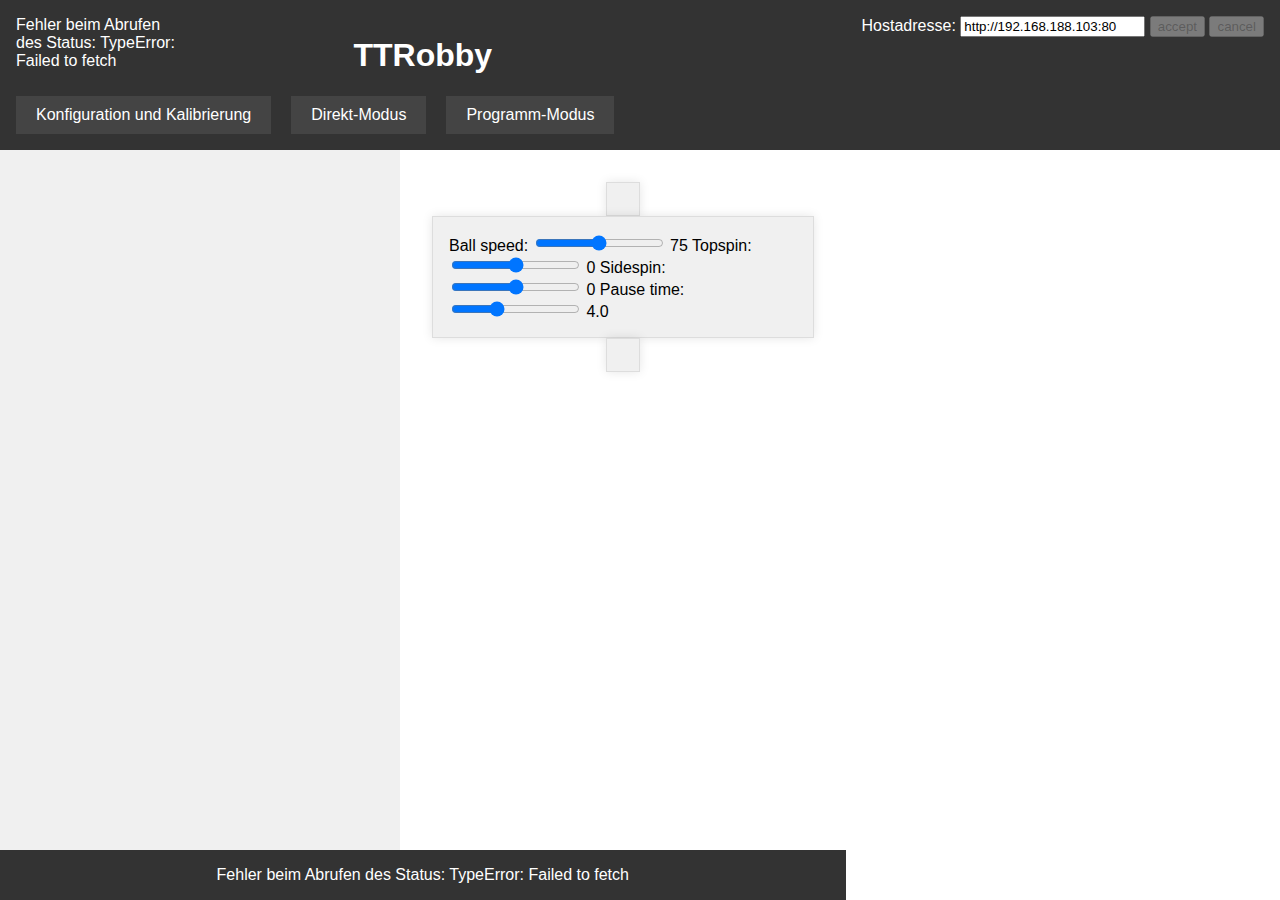
<file: api/api_poc/index.html>
<!DOCTYPE html>
<html>
<head>
  <title>TTRobby</title>
  <link rel="stylesheet" href="styles.css">
</head>
<body>
  <div class="grid-container">
    <div id="machine-address"><label for="hosturl">Hostadresse:</label>
      <input type="text" id="hosturl" pattern="^([a-zA-Z]+)://([a-zA-Z0-9.\-]+):([0-9]+)$">
      <button id="accept-url" disabled>accept</button>
      <button id="cancel-url" disabled>cancel</button></div>
    <div id="machine-status"><span id="machinestatus-placeholder">Machine status not loaded yet</span></div>
    <header>
      <h1>TTRobby</h1>
      <nav>
        <ul>
          <li><button class="mode-switcher" data-mode="configuration">Konfiguration und Kalibrierung</button></li>
          <li><button class="mode-switcher" data-mode="direct">Direkt-Modus</button></li>
          <li><button class="mode-switcher" data-mode="program">Programm-Modus</button></li>
        </ul>
      </nav>
    </header>
    <div id="nav-sidebar">
    </div>
    <div id="content-sidebar">
    </div>
    <main>
      <!-- Containers for the different modes -->
      <div class="mode-container" id="config-container">
      </div>
      <div class="mode-container" id="directcontrol-container">
        <div class="ball-properties">
            <label for="ballspeed">Ball speed:</label>
            <input type="range" id="ballspeed" min="50" max="100" value="75" oninput="setValueText('ballspeed-value', this.value)" onchange="setCurrentShot('velocity', this.value/100)">
            <span id="ballspeed-value">75</span>
            <label for="topspin">Topspin:</label>
            <input type="range" id="topspin" min="-100" max="100" value="0" oninput="setValueText('topspin-value', this.value)" onchange="setCurrentShot('topspin', this.value/100)">
            <span id="topspin-value">0</span>
            <label for="sidespin">Sidespin:</label>
            <input type="range" id="sidespin" min="-100" max="100" value="0" oninput="setValueText('sidespin-value', this.value)" onchange="setCurrentShot('sidespin', this.value/100)">
            <span id="sidespin-value">0</span>
            <label for="pause">Pause time:</label>
            <input type="range" id="pause" min="1.0" max="10.0" value="4.0" step="0.1" oninput="setValueText('sidespin-value', this.value)" onchange="setCurrentShot('sidespin', this.value/100)">
            <span id="pause-value">4.0</span>
        </div>
      </div>
      <div class="mode-container" id="program-container">
      </div>
    </main>
    <footer id="footer-container">
      <!-- Fußzeile ist jetzt leer, da die Statuszeile bereits im Header platziert ist -->
    </footer>
  </div>
  <script src="script.js"></script>
  <script src="hosturl.js"></script>
</body>
</html>
</file>
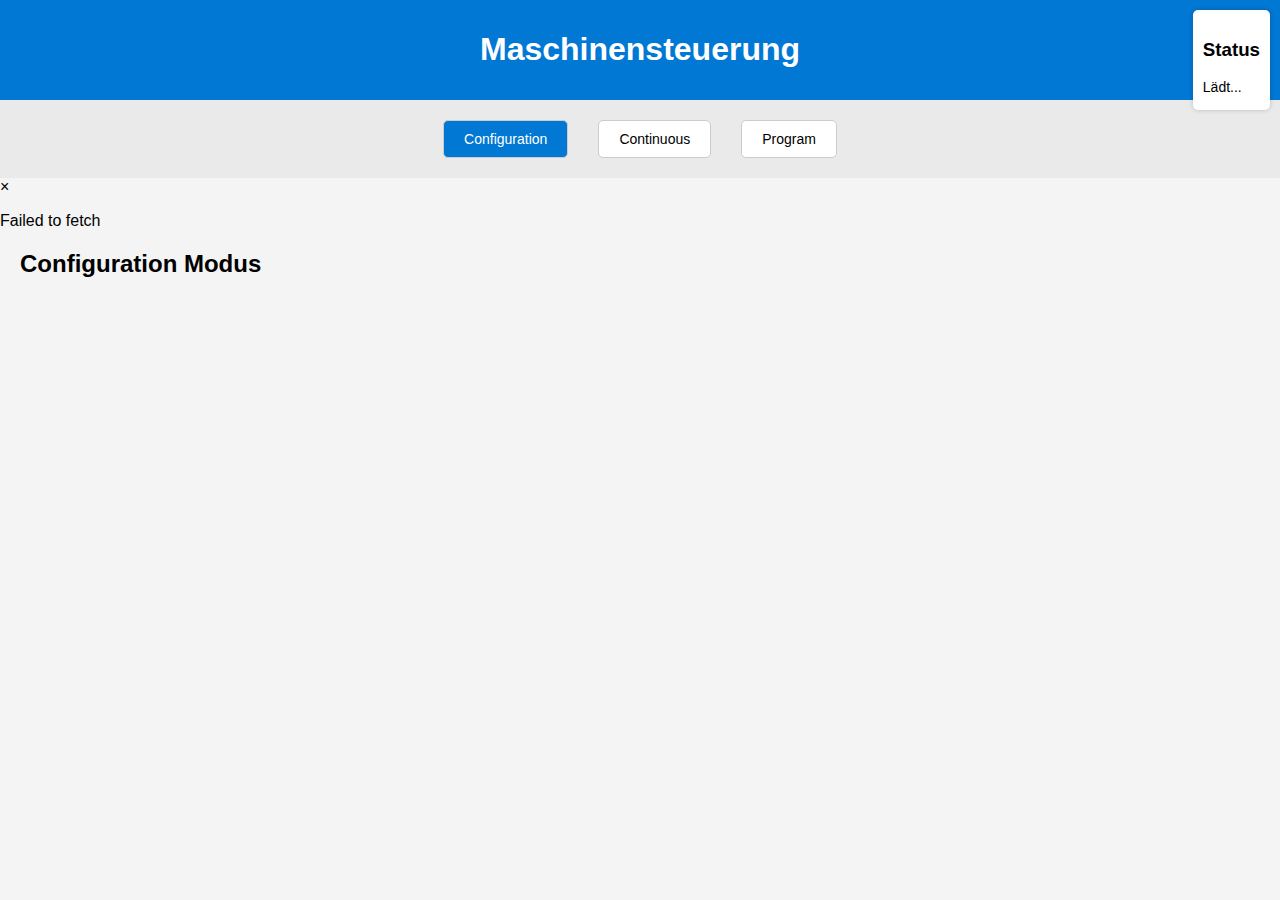
<file: api/NewUI.html>
<!DOCTYPE html>
<html lang="de">
<head>
  <meta charset="UTF-8">
  <meta name="viewport" content="width=device-width, initial-scale=1.0">
  <title>Maschinensteuerung</title>
  <style>
    body {
      font-family: Arial, sans-serif;
      background-color: #f4f4f4;
      margin: 0; padding: 0;
    }
    header {
      background-color: #0078D4; color: white; padding: 10px; text-align: center;
    }
    nav {
      display: flex; justify-content: center; gap: 10px; padding: 10px; background-color: #eaeaea;
    }
    /* Standardbutton */
    nav button {
      padding: 10px 20px;
      cursor: pointer;
      background-color: white;
      color: black;
      border: 1px solid #ccc;
      border-radius: 5px;
    }
    
    /* Aktiver Button */
    nav button.active {
      background-color: #0078D4;
      color: white;
    }
	
    /* Allgemeiner Stil für alle Buttons */
    button {
      padding: 10px 15px;
      border: 1px solid #0078D4;
      border-radius: 5px;
      cursor: pointer;
      font-size: 14px;
      margin: 10px;
    }
    
    /* Bearbeiten- und Aktions-Buttons */
    .edit-btn, .action-btn {
      background-color: #0078D4;
      color: white;
    }
    
    .edit-btn:hover, .action-btn:hover {
      background-color: #005A9E;
    }
    
    /* Abbrechen-Button (spezielle Farbe) */
    .cancel-btn {
      background-color: #eaeaea;
      color: black;
    }
    
    .cancel-btn:hover {
      background-color: #d6d6d6;
    }

    .button-area {
      border: 1px solid #ccc;
      padding: 10px;
      background-color: #d1d1d1;
      margin-top: 15px;
    }

    .edit-area {
      border: 1px solid #ccc;
      padding: 10px;
      background-color: #f9f9f9;
      margin-top: 15px;
    }

    .display-area {
      border: 1px solid #ccc;
      padding: 10px;
      background-color: #f9f9f9;
      margin-top: 15px;
    }

    .status-bar {
      position: absolute; top: 10px; right: 10px; background: white; padding: 10px; border-radius: 5px;
      box-shadow: 0 0 5px rgba(0,0,0,0.2);
    }
    .status-bar p { margin: 5px 0; font-size: 14px; }
    .content { margin: 20px; }
  </style>
</head>
<body>
  <header>
    <h1>Maschinensteuerung</h1>
  </header>
  <nav>
    <button class="nav-btn" data-mode="configuration" onclick="selectMode('configuration')">Configuration</button>
    <button class="nav-btn" data-mode="continuous" onclick="selectMode('continuous')">Continuous</button>
    <button class="nav-btn" data-mode="program" onclick="selectMode('program')">Program</button>
  </nav>
  <div class="status-bar" id="status-panel">
    <h3>Status</h3>
    <p id="status">Lädt...</p>
  </div>
  <div id="errorModal" class="modal">
    <div class="modal-content">
      <span class="close" onclick="closeErrorModal()">&times;</span>
      <p id="errorMessage"></p>
    </div>
  </div>

  <div class="content" id="content">
    <!-- Dynamische Inhalte -->
  </div>
  <script>
    // Globale Hostadresse und Port für die API
    const API_HOST = "http://192.168.188.103";
    const API_PORT = ""; // Angabe mit ":8080" oder leer lassen, wenn kein spezifischer Port verwendet wird

    // Mapping für Status- und Modus-Codes
    const statusMapping = {
      status: {
        0: "IDLE",
        1: "PREPARING",
        2: "PLAYING",
        3: "PAUSED",
        9: "STOPPING",
        99: "ERROR"
      },
      mode: {
        0: "CONTINUOUS",
        1: "PROGRAM",
        2: "CONFIGURATION"
      }
    };

    // Globale Variablen für Editiermodus
    let systemEditMode = false;
    let compEditMode = false;
    let previousSystemSettings = {}; // Wird beim Eintritt in den System-Editiermodus gesetzt
    let previousCompSettings = {};   // Wird beim Eintritt in den Komponenten-Editiermodus gesetzt

    // Hilfsfunktion für API-Aufrufe (GET und andere Methoden)
    async function fetchData(endpoint, callback, options = {}) {
      const url = `${API_HOST}${API_PORT}${endpoint}`;
      try {
        const response = await fetch(url, {
          method: options.method || "GET", // Standard ist GET
          headers: { "Content-Type": "application/json", ...options.headers },
          body: options.body ? JSON.stringify(options.body) : undefined
        });
        if (!response.ok) throw new Error(await response.text()); // Fehler-Details auslesen
        const jsonData = await response.json();
        if (callback) callback(jsonData);
        return jsonData; // Liefert Daten zurück, falls benötigt
      } catch (err) {
        showErrorModal(err.message);
      }
    }

    // Fehleranzeige als modales Popup
    function showErrorModal(message) {
      document.getElementById("errorMessage").innerHTML = message;
      document.getElementById("errorModal").style.display = "block";
    }
    function closeErrorModal() {
      document.getElementById("errorModal").style.display = "none";
    }

    // Generische, rekursive Funktion zur Anzeige von JSON-Daten
    function renderJson(data) {
      if (typeof data === "object" && data !== null) {
        // Wenn das Objekt ein Array ist
        if (Array.isArray(data)) {
          let html = "<ul>";
          data.forEach((item, index) => {
            html += `<li><strong>${index}:</strong> ${renderJson(item)}</li>`;
          });
          html += "</ul>";
          return html;
        } else {
          // Wenn das Objekt ein reguläres Objekt ist
          let html = "<ul>";
          for (const [key, value] of Object.entries(data)) {
            html += `<li><strong>${key}:</strong> ${renderJson(value)}</li>`;
          }
          html += "</ul>";
          return html;
        }
      }
      // Wenn der Wert kein Objekt ist, direkt anzeigen
      return data !== null ? data.toString() : "null";
    }

    /* STATUS-SEITE:
       Übersetzt Status- und Moduswerte anhand des Mappings */
    function showStatus() {
      fetchData("/api/v1/system/status", (data) => {
        const status = data.data[0];
        let html = "<h3>Gerätestatus</h3>";
        // Prüfe, ob der Modus als Zahl oder String vorliegt:
        const modeVal = status.mode;
        const modeText = statusMapping.mode[modeVal] || statusMapping.mode[Number(modeVal)] || modeVal;
        html += "<p><strong>Modus:</strong> " + modeText + "</p>";
        html += "<p><strong>Status:</strong> " + (statusMapping.status[status.status] || status.status) + "</p>";
        if (status.shot_cycle) {
          html += "<p><strong>Nächster Schuss Index:</strong> " + status.shot_cycle.next_shot_index + "</p>";
          html += "<p><strong>Max. Schuss Index:</strong> " + status.shot_cycle.max_shot_index + "</p>";
          html += "<p><strong>Pausenzeit bis zum nächsten Schuss:</strong> " + status.shot_cycle.pause_to_next_shot + " Sekunden</p>";
        }
        document.getElementById("status-panel").innerHTML = html;
      });
    }

    /* SYSTEMKONFIGURATION:
       Zeigt Systemeinstellungen und listet Komponententypen als Links */
    function showSystemConfig() {
      fetchData("/api/v1/system/config", (data) => {
        const sysConfig = data.data[0];
        const settings = sysConfig.settings;
        let html = "<h3>Gerätekonfiguration</h3>";
        // Wenn nicht im Editiermodus: aktiver "Bearbeiten"-Button
        if (!systemEditMode) {
          html += `<button onclick="enterSystemEditMode()">Bearbeiten</button>`;
        } else {
          // Im Editiermodus: "Übernehmen" (initial deaktiviert) und "Abbrechen"
          html += `<button id="systemSaveBtn" onclick="saveSystemConfig()" disabled>Übernehmen</button> `;
          html += `<button onclick="cancelSystemEdit()">Abbrechen</button>`;
        }
        // Beim Eintritt in den Editiermodus einmalig die aktuellen Werte speichern
        if (systemEditMode && Object.keys(previousSystemSettings).length === 0) {
          previousSystemSettings = JSON.parse(JSON.stringify(settings));
        }
        for (const [key, value] of Object.entries(settings)) {
          if (systemEditMode) {
            html += `<p><strong>${key}:</strong> <input class="system-input" id="${key}" value="${value}" onchange="handleSystemInputChange()"></p>`;
          } else {
            html += `<p><strong>${key}:</strong> ${value}</p>`;
          }
        }
        html += "<h3>Komponententypen</h3>";
        const compTypes = [
          { type: "BallFeeders", count: sysConfig.ballfeeders },
          { type: "BallDrivers", count: sysConfig.balldrivers },
          { type: "BallStirrers", count: sysConfig.ballstirrers }
        ];
        compTypes.forEach(comp => {
          html += `<h4>${comp.type}:</h4>`;
          for (let i = 0; i < comp.count; i++) {
            html += `<p><a href="#" onclick="showComponentDetail('${comp.type.toLowerCase()}', ${i})">${comp.type} ${i}</a></p>`;
          }
        });
        document.getElementById("content").innerHTML = html;
        if (systemEditMode) handleSystemInputChange();
      });
    }

    // Wechselt in den System-Editiermodus und speichert die aktuellen Werte
    function enterSystemEditMode() {
      systemEditMode = true;
      // Leere previousSystemSettings, damit beim erneuten Aufruf die Werte gespeichert werden
      previousSystemSettings = {};
      showSystemConfig();
    }

    // Vergleicht Systemeingaben und aktiviert/deaktiviert den Übernehmen-Button
    function handleSystemInputChange() {
      let changesDetected = false;
      const inputs = document.querySelectorAll(".system-input");
      inputs.forEach(input => {
        if (input.value != previousSystemSettings[input.id]) {
          changesDetected = true;
        }
      });
      document.getElementById("systemSaveBtn").disabled = !changesDetected;
    }

    function cancelSystemEdit() {
      systemEditMode = false;
      previousSystemSettings = {};
      showSystemConfig();
    }

    // Generische Funktion zum Speichern von Konfigurationen
    async function saveConfig(endpoint, updatedSettings, successCallback) {
      try {
        // Korrekte Einbettung der aktualisierten Daten in das erwartete JSON-Format
        const payload = {
          data: [{
            settings: updatedSettings // Aktualisierte Einstellungen werden hier eingebettet
          }]
        };
        const url = `${API_HOST}${API_PORT}${endpoint}`;
        const response = await fetch(url, {
          method: "PUT",
          headers: { "Content-Type": "application/json" },
          body: JSON.stringify(payload)
        });
    
        if (response.ok) {
          alert("Konfiguration erfolgreich übernommen.");
          if (successCallback) {
            successCallback();
          }
        } else {
          const errorText = await response.text();
          showErrorModal("Fehler beim Speichern der Konfiguration: " + errorText);
        }
      } catch (error) {
        showErrorModal("Es gab ein Problem beim Speichern der Konfiguration.");
      }
    }

    async function saveSystemConfig() {
      const updated = {};
      const inputs = document.querySelectorAll(".system-input");
      inputs.forEach(input => {
        updated[input.id] = input.value;
      });
    
      const endpoint = "/api/v1/system/config";
      saveConfig(endpoint, updated, () => {
        systemEditMode = false;
        previousSystemSettings = {};
        showSystemConfig();
      });
    }

    /* KOMONENTENSEITEN:
       Zeigt Detailkonfiguration einer Komponente, formatiert Arrays als Tabellen,
       inkl. Editiermodus mit Übernehmen/Abbrechen und Zurück-Button */
    function showComponentDetail(type, index) {
      const endpoint = `/api/v1/${type}/${index}/config`;
      fetchData(endpoint, (data) => {
        const compConfig = data.data[0];
        console.log(compConfig)
        let html = `<button class="back-btn" style="margin-bottom: 10px;" onclick="showSystemConfig()">Zurück</button>`;
        html += `<h3>Komponentenkonfiguration: ${type} ${index}</h3>`;
            
        // Start/Stop-Bereich mit Klassen
        html += `<div style="margin-bottom: 20px; padding: 10px; border-bottom: 1px solid #ccc;">`;
        html += `<button class="action-btn" onclick="startComponent('${type}', ${index})">Start</button>`;
        html += `<button class="action-btn" onclick="stopComponent('${type}', ${index})">Stop</button>`;
        html += `</div>`;
    
        // Konfigurationsdetails
        html += `<div style="margin-top: 20px;">`;
        if (!compEditMode) {
            html += `<div class="button-area" style="border: 1px solid #ccc; padding: 10px; margin: 10px 0;">`;
            html += `<button class="edit-btn" onclick="enterComponentEditMode('${type}', ${index})">Bearbeiten</button>`;
            html += `</div>`;
            html += `<div class="display-area" style="border: 1px solid #ccc; padding: 10px; margin: 10px 0;">`;
            html += `<h4>Bearbeiten</h4>`;
        } else {
          html += `<div class="button-area" style="border: 1px solid #ccc; padding: 10px; margin: 10px 0;">`;
          html += `<button class="edit-btn" id="compSaveBtn" onclick="saveComponentConfig('${type}', ${index})" disabled>Speichern</button>`;
          html += `<button class="cancel-btn" onclick="cancelComponentEdit('${type}', ${index})">Abbrechen</button>`;
          html += `</div>`;
          html += `<div class="edit-area" style="border: 1px solid #ccc; padding: 10px; margin: 10px 0;">`;
          html += `<h4>Bearbeiten</h4>`;
        }
        if (!compConfig || Object.keys(compConfig).length === 0) {
          html += `<p>Keine Konfigurationsdaten verfügbar.</p>`;
        } else {
          for (const [key, value] of Object.entries(compConfig)) {
            html += `<p><strong>${key}:</strong> ${compEditMode ? `<input class="comp-input" id="${key}" value="${value}" onchange="handleComponentInputChange('${type}', ${index})">` : value}</p>`;
          }
        }
        html += `</div>`;
        html += `</div>`;
    
        document.getElementById("content").innerHTML = html;
        if (compEditMode) handleComponentInputChange(type, index);
      });
    }
    
    async function startComponent(type, index) {
      const endpoint = `/api/v1/${type}/${index}/start`;
      fetchData(endpoint, null, { method: "POST" })
        .then(() => alert(`Der ${type} ${index} wurde erfolgreich gestartet.`))
        .catch((error) => showErrorModal(`Fehler beim Starten der Komponente: ${error}`));
    }
    
    async function stopComponent(type, index) {
      const endpoint = `/api/v1/${type}/${index}/stop`;
      fetchData(endpoint, null, { method: "POST" })
        .then(() => alert(`Der ${type} ${index} wurde erfolgreich gestoppt.`))
        .catch((error) => showErrorModal(`Fehler beim Stoppen der Komponente: ${error}`));
    }

    // Umschalten in den Editiermodus für eine Komponente
    function enterComponentEditMode(type, index) {
      compEditMode = true;
      previousCompSettings = {}; // Leeren, damit beim ersten Eintritt gespeichert wird
      showComponentDetail(type, index);
    }

    // Vergleicht Komponenteneingaben und aktiviert/deaktiviert den Übernehmen-Button
    function handleComponentInputChange(type, index) {
      let changesDetected = false;
      const inputs = document.querySelectorAll(".comp-input");
      inputs.forEach(input => {
        // Einfacher Stringvergleich; ggf. kann hier noch differenzierter verglichen werden
        if (input.value != previousCompSettings[input.id.split("_")[0]]) {
          changesDetected = true;
        }
      });
      document.getElementById("compSaveBtn").disabled = !changesDetected;
    }

    function cancelComponentEdit(type, index) {
      compEditMode = false;
      previousCompSettings = {};
      showComponentDetail(type, index);
    }

    // Speichert die Konfiguration einer Komponente per PUT
    async function saveComponentConfig(type, index) {
      const updated = {};
      const inputs = document.querySelectorAll(".comp-input");
      inputs.forEach(input => {
        const [key, i, col] = input.id.split("_");
        if (!updated[key]) updated[key] = Array.isArray(previousCompSettings[key]) ? [...previousCompSettings[key]] : {};
        if (col) {
          updated[key][i] = updated[key][i] || {};
          updated[key][i][col] = input.value;
        } else {
          updated[key] = input.value;
        }
      });

      const endpoint = `/api/v1/${type}/${index}/config`;
      saveConfig(endpoint, updated, () => {
        compEditMode = false;
        previousCompSettings = {};
        showComponentDetail(type, index);
      });
    }
	
    // Status-Bereich aktualisieren
    async function updateStatus() {
      showStatus();
    }


    // Modus auswählen
    function selectMode(mode) {
      const buttons = document.querySelectorAll("nav button");
      buttons.forEach(button => button.classList.remove("active")); // Standard zurücksetzen
      const activeButton = document.querySelector(`button[data-mode="${mode}"]`);
      activeButton.classList.add("active"); // Aktiven Button hervorheben
    
      // Modus-Inhalte aktualisieren...
      const contentDiv = document.getElementById("content");
      contentDiv.innerHTML = `<h2>${mode.charAt(0).toUpperCase() + mode.slice(1)} Modus</h2>`;
      if (mode === 'configuration') {
        showSystemConfig();
      } else if (mode === 'continuous') {
        contentDiv.innerHTML += `<p>Continuous Modus wird implementiert...</p>`;
      } else if (mode === 'program') {
        contentDiv.innerHTML += `<p>Program Modus wird implementiert...</p>`;
      }
    }
    
    // Status alle 1 Sekunde aktualisieren
    setInterval(updateStatus, 10000);

    // Beim Start auf Configuration setzen
    selectMode('configuration');
  </script>
</body>
</html>
</file>
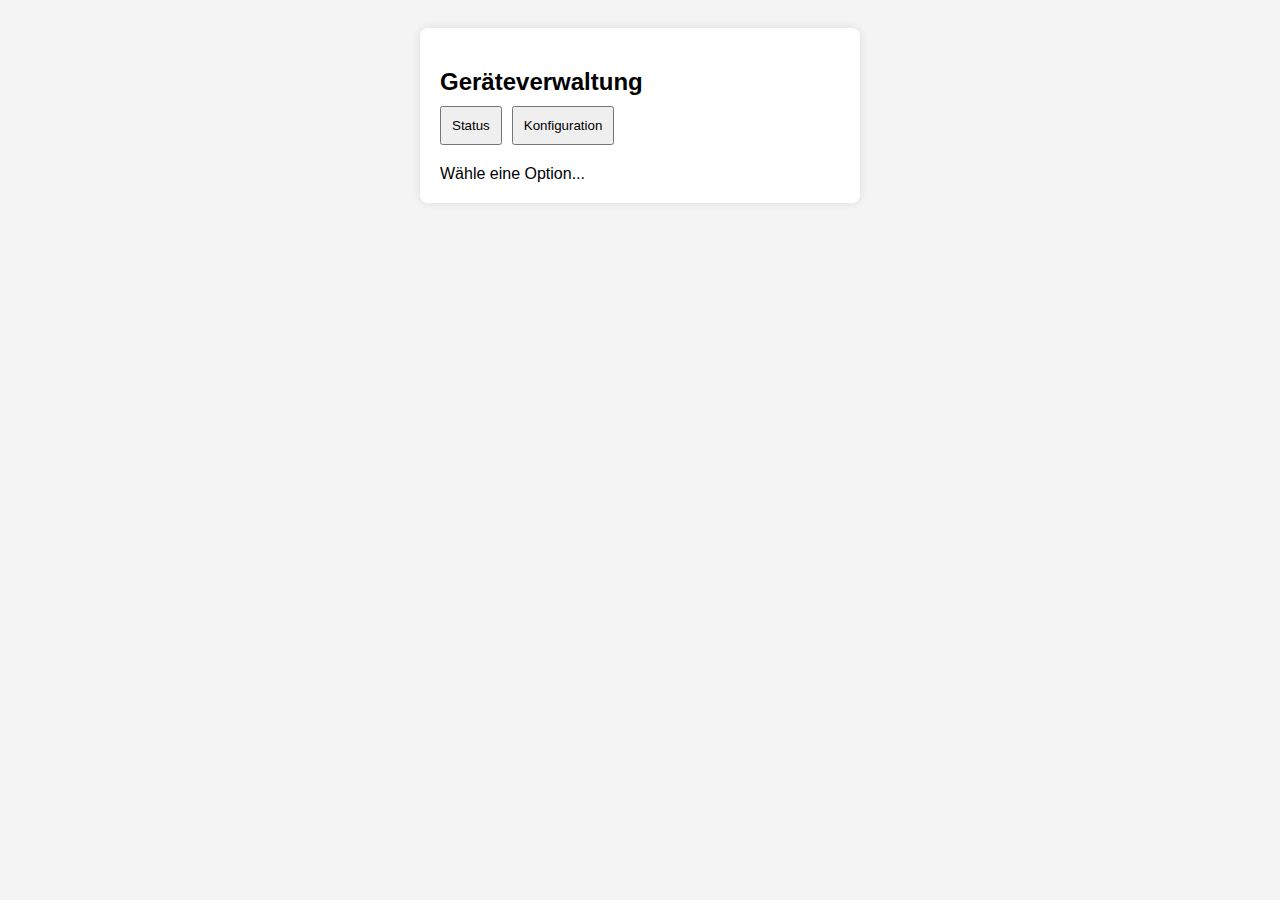
<file: api/RobbyControl-001.html>
<!DOCTYPE html>
<html lang="de">
<head>
    <meta charset="UTF-8">
    <meta name="viewport" content="width=device-width, initial-scale=1.0">
    <title>Geräteverwaltung</title>
    <style>
        body { font-family: Arial, sans-serif; background-color: #f4f4f4; padding: 20px; }
        .container { background: white; padding: 20px; border-radius: 8px; box-shadow: 0 0 10px rgba(0, 0, 0, 0.1); max-width: 400px; margin: auto; }
        h2 { margin-bottom: 10px; }
        .error { color: red; }
        .menu { display: flex; gap: 10px; margin-bottom: 20px; }
        .menu button { padding: 10px; cursor: pointer; }
    </style>
</head>
<body>
    <div class="container">
        <h2>Geräteverwaltung</h2>
        <div class="menu">
            <button onclick="showStatus()">Status</button>
            <button onclick="showConfig()">Konfiguration</button>
        </div>
        <div id="content">Wähle eine Option...</div>
    </div>

    <script>
        async function fetchData(url, callback) {
            try {
                const response = await fetch(url);
                if (!response.ok) throw new Error("Fehler beim Abrufen der Daten");
                const jsonData = await response.json();
                callback(jsonData);
            } catch (err) {
                document.getElementById("content").innerHTML = `<p class="error">Fehler: ${err.message}</p>`;
            }
        }

        function showStatus() {
            fetchData("http://192.168.188.103/api/v1/system/status", (jsonData) => {
                const config = jsonData.data[0];
                document.getElementById("content").innerHTML = `
                    <h3>Gerätestatus</h3>
                    <p><strong>Status:</strong> ${config.status}</p>
                    <p><strong>Modus:</strong> ${config.mode}</p>
                    <h3>Shot Cycle</h3>
                    <p><strong>Nächster Schuss Index:</strong> ${config.shot_cycle.next_shot_index}</p>
                    <p><strong>Max. Schuss Index:</strong> ${config.shot_cycle.max_shot_index}</p>
                    <p><strong>Pausenzeit bis zum nächsten Schuss:</strong> ${config.shot_cycle.pause_to_next_shot} Sekunden</p>
                `;
            });
        }

        function showConfig() {
            fetchData("http://192.168.188.103/api/v1/system/config", (jsonData) => {
                const config = jsonData.data[0];
                const settings = config.settings;
                let settingsHTML = "<h3>Gerätekonfiguration</h3>";

                for (const key in settings) {
                    settingsHTML += `<p><strong>${key.replace(/_/g, ' ')}:</strong> ${JSON.stringify(settings[key])}</p>`;
                }
                
                let deviceList = "<h3>Zusätzliche Konfiguration</h3>";
                function createDeviceLinks(type, count) {
                    let html = `<h4>${type}:</h4>`;
                    for (let i = 0; i < count; i++) {
                        html += `<p><a href="#" onclick="showDeviceConfig('${type.toLowerCase().replace(/\s+/g, "")}', ${i})">${type} ${i}</a></p>`;
                    }
                    return html;
                }

                deviceList += createDeviceLinks("BallFeeders", config.ballfeeders);
                deviceList += createDeviceLinks("BallDrivers", config.balldrivers);
                deviceList += createDeviceLinks("BallStirrers", config.ballstirrers);

                document.getElementById("content").innerHTML = settingsHTML + deviceList;
            });
        }

        function showDeviceConfig(type, index) {
            fetchData(`http://192.168.188.103/api/v1/${type}/${index}/config`, (jsonData) => {
                const config = jsonData.data[0];
                let content = `<h3>${type} ${index} Konfiguration</h3>`;

                for (const key in config) {
                    if (typeof config[key] === "object") {
                        content += `<h4>${key.replace(/_/g, ' ')}:</h4>`;
                        if (Array.isArray(config[key])) {
                            content += config[key].map((item, i) => `<p>${key} ${i}: ${JSON.stringify(item)}</p>`).join('');
                        } else {
                            for (const subKey in config[key]) {
                                content += `<p><strong>${subKey.replace(/_/g, ' ')}:</strong> ${JSON.stringify(config[key][subKey])}</p>`;
                            }
                        }
                    } else {
                        content += `<p><strong>${key.replace(/_/g, ' ')}:</strong> ${config[key]}</p>`;
                    }
                }

                content += `<button onclick="showConfig()">Zurück</button>`;
                document.getElementById("content").innerHTML = content;
            });
        }
    </script>
</body>
</html>
</file>
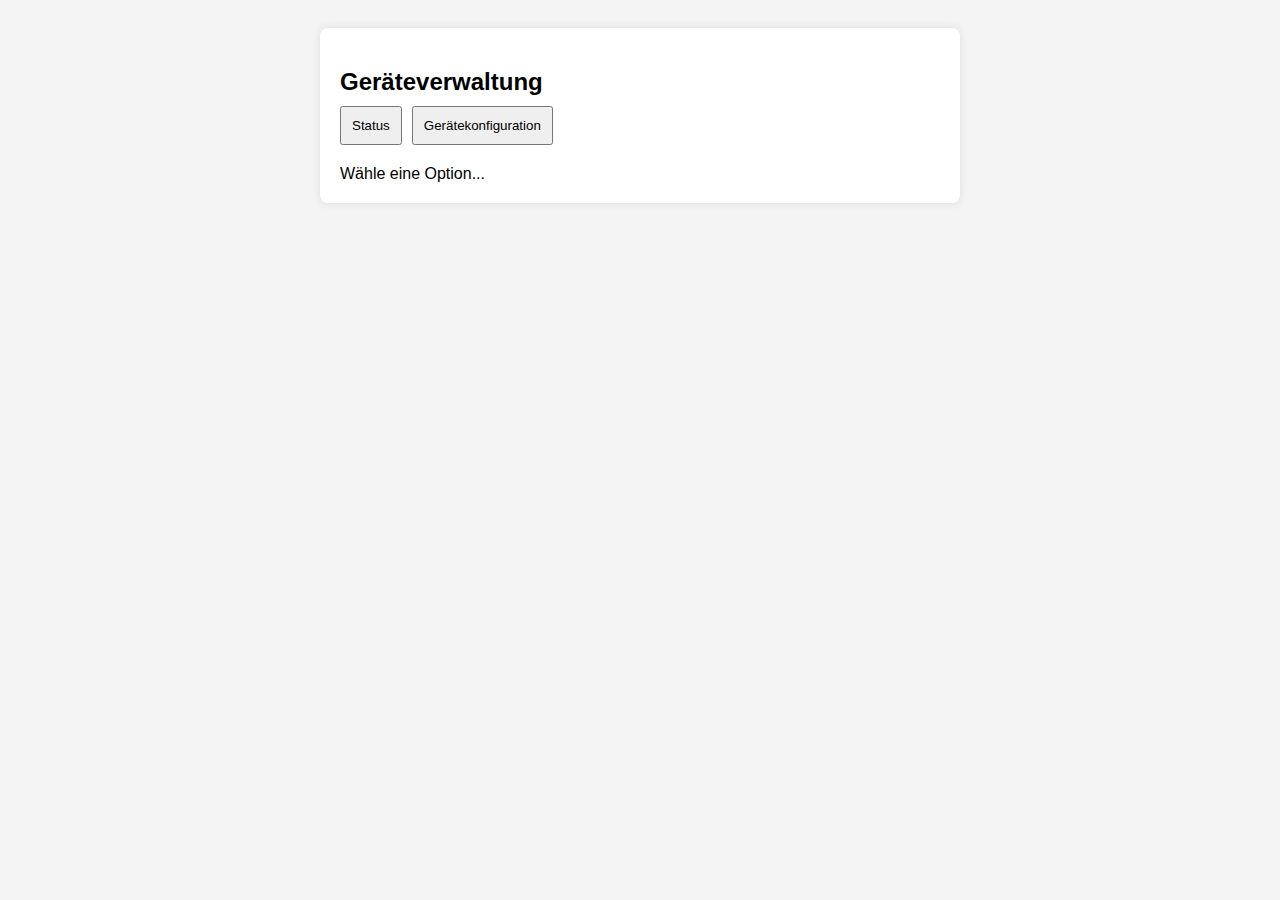
<file: api/RobbyControl-002-EditMode.html>
<!DOCTYPE html>
<html lang="de">
<head>
    <meta charset="UTF-8">
    <meta name="viewport" content="width=device-width, initial-scale=1.0">
    <title>Geräteverwaltung</title>
    <style>
        body { font-family: Arial, sans-serif; background-color: #f4f4f4; padding: 20px; }
        .container { background: white; padding: 20px; border-radius: 8px; box-shadow: 0 0 10px rgba(0, 0, 0, 0.1); max-width: 600px; margin: auto; }
        h2 { margin-bottom: 10px; }
        .error { color: red; }
        .menu { display: flex; gap: 10px; margin-bottom: 20px; }
        .menu button { padding: 10px; cursor: pointer; }
        input { width: 100%; padding: 5px; margin: 5px 0; }
        table { width: 100%; border-collapse: collapse; margin-top: 10px; }
        table, th, td { border: 1px solid black; }
        th, td { padding: 5px; text-align: left; }
    </style>
</head>
<body>
    <div class="container">
        <h2>Geräteverwaltung</h2>
        <div class="menu">
            <button onclick="showStatus()">Status</button>
            <button onclick="showConfig()">Gerätekonfiguration</button>
        </div>
        <div id="content">Wähle eine Option...</div>
    </div>

    <script>
        let editMode = false;
        let previousSettings = {};

        async function fetchData(url, callback) {
            try {
                const response = await fetch(url);
                if (!response.ok) throw new Error("Fehler beim Abrufen der Daten");
                const jsonData = await response.json();
                callback(jsonData);
            } catch (err) {
                document.getElementById("content").innerHTML = `<p class="error">Fehler: ${err.message}</p>`;
            }
        }

        function toggleEditMode() {
            editMode = !editMode;
            showConfig();
        }

        function cancelEdit() {
            editMode = false;
            showConfig();
        }

        function showStatus() {
            fetchData("http://192.168.188.103/api/v1/system/status", (jsonData) => {
                const config = jsonData.data[0];
                document.getElementById("content").innerHTML = `
                    <h3>Gerätestatus</h3>
                    <p><strong>Status:</strong> ${config.status}</p>
                    <p><strong>Modus:</strong> ${config.mode}</p>
                    <h3>Shot Cycle</h3>
                    <p><strong>Nächster Schuss Index:</strong> ${config.shot_cycle.next_shot_index}</p>
                    <p><strong>Max. Schuss Index:</strong> ${config.shot_cycle.max_shot_index}</p>
                    <p><strong>Pausenzeit bis zum nächsten Schuss:</strong> ${config.shot_cycle.pause_to_next_shot} Sekunden</p>
                `;
            });
        }

        function showConfig() {
            fetchData("http://192.168.188.103/api/v1/system/config", (jsonData) => {
                const config = jsonData.data[0];
                const settings = config.settings;
                let settingsHTML = `<h3>Gerätekonfiguration</h3>`;
                settingsHTML += `<button onclick="toggleEditMode()">${editMode ? 'Übernehmen' : 'Bearbeiten'}</button>`;
                if (editMode) {
                    settingsHTML += `<button onclick="cancelEdit()">Abbrechen</button>`;
                }

                if (!editMode) {
                    previousSettings = JSON.parse(JSON.stringify(settings));
                }

                for (const key in settings) {
                    settingsHTML += `<p><strong>${key.replace(/_/g, ' ')}:</strong> ${editMode ? `<input id="${key}" value="${settings[key]}">` : settings[key]}</p>`;
                }

                let componentList = "<h3>Komponentenkonfiguration</h3>";
                function createComponentLinks(type, count) {
                    let html = `<h4>${type}:</h4>`;
                    for (let i = 0; i < count; i++) {
                        html += `<p><a href="#" onclick="showComponentConfig('${type.toLowerCase()}', ${i})">${type} ${i}</a></p>`;
                    }
                    return html;
                }

                componentList += createComponentLinks("BallFeeders", config.ballfeeders);
                componentList += createComponentLinks("BallDrivers", config.balldrivers);
                componentList += createComponentLinks("BallStirrers", config.ballstirrers);

                document.getElementById("content").innerHTML = settingsHTML + componentList;
            });
        }

        async function showComponentConfig(type, index) {
            fetchData(`http://192.168.188.103/api/v1/${type}/${index}/config`, (jsonData) => {
                const config = jsonData.data[0];
                let configHTML = `<h3>${type} ${index} Konfiguration</h3>`;
                configHTML += `<button onclick="showConfig()">Zurück</button>`;
                configHTML += `<button onclick="toggleEditMode()">${editMode ? 'Übernehmen' : 'Bearbeiten'}</button>`;
                if (editMode) {
                    configHTML += `<button onclick="cancelEdit()">Abbrechen</button>`;
                }
                
                for (const key in config) {
                    if (Array.isArray(config[key])) {
                        configHTML += `<h4>${key.replace(/_/g, ' ')}:</h4><table><tr><th>Index</th><th>Wert</th></tr>`;
                        config[key].forEach((item, i) => {
                            configHTML += `<tr><td>${i}</td><td>${editMode ? `<input value="${item}">` : item}</td></tr>`;
                        });
                        configHTML += `</table>`;
                    } else {
                        configHTML += `<p><strong>${key.replace(/_/g, ' ')}:</strong> ${editMode ? `<input value="${config[key]}">` : config[key]}</p>`;
                    }
                }
                
                document.getElementById("content").innerHTML = configHTML;
            });
        }
    </script>
</body>
</html>
</file>
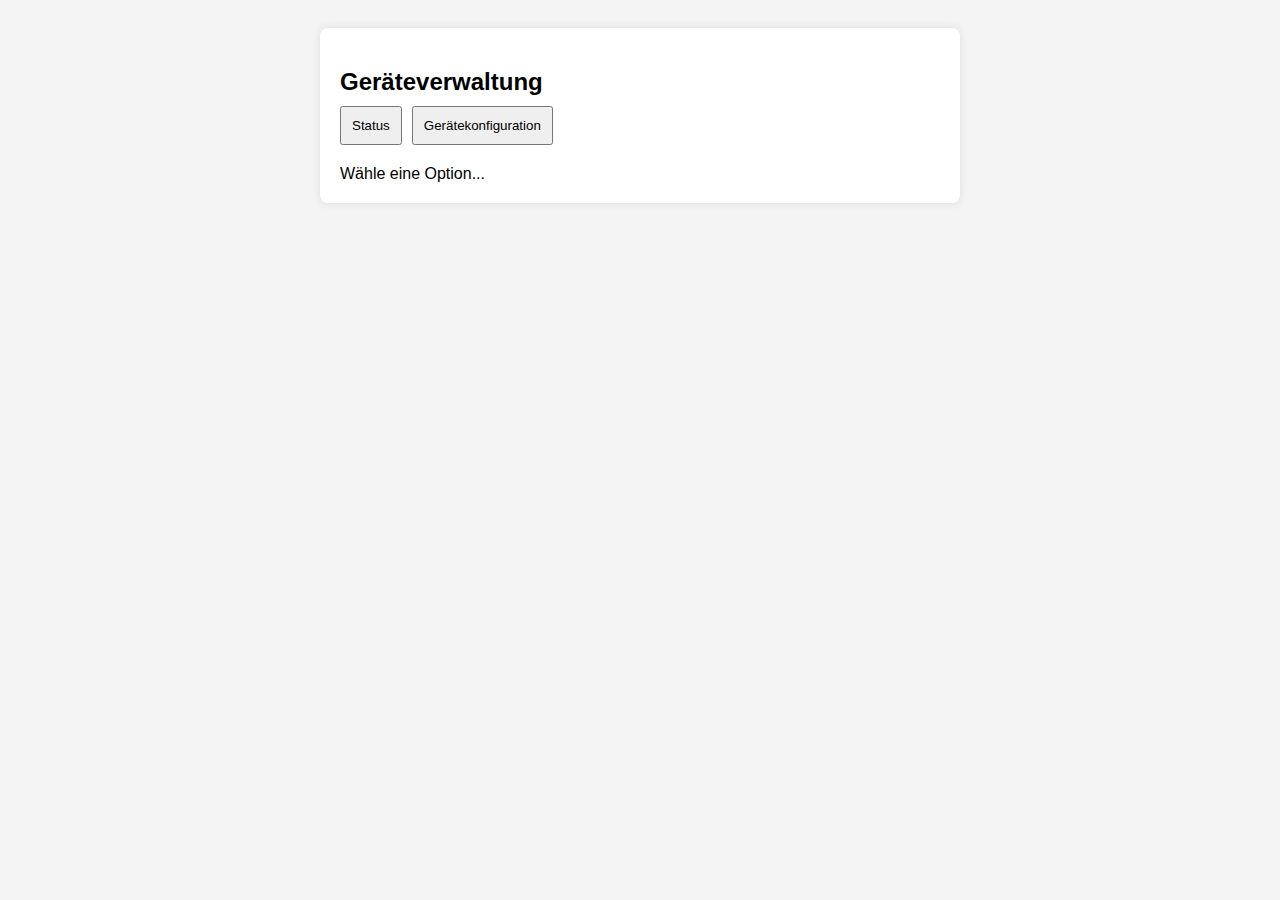
<file: api/RobbyControl-003-SimpleModel.html>
<!DOCTYPE html>
<html lang="de">

<head>
    <meta charset="UTF-8">
    <meta name="viewport" content="width=device-width, initial-scale=1.0">
    <title>Geräteverwaltung</title>
    <style>
        body {
            font-family: Arial, sans-serif;
            background-color: #f4f4f4;
            padding: 20px;
        }

        .container {
            background: white;
            padding: 20px;
            border-radius: 8px;
            box-shadow: 0 0 10px rgba(0, 0, 0, 0.1);
            max-width: 600px;
            margin: auto;
        }

        h2 {
            margin-bottom: 10px;
        }

        .error {
            color: red;
        }

        .menu {
            display: flex;
            gap: 10px;
            margin-bottom: 20px;
        }

        .menu button {
            padding: 10px;
            cursor: pointer;
        }

        input {
            width: 100%;
            padding: 5px;
            margin: 5px 0;
        }

        table {
            width: 100%;
            border-collapse: collapse;
            margin-top: 10px;
        }

        table,
        th,
        td {
            border: 1px solid black;
        }

        th,
        td {
            padding: 5px;
            text-align: left;
        }

        button:disabled {
            cursor: not-allowed;
            opacity: 0.5;
        }
    </style>
</head>

<body>
    <div class="container">
        <h2>Geräteverwaltung</h2>
        <div class="menu">
            <button onclick="showStatus()">Status</button>
            <button onclick="showConfig()">Gerätekonfiguration</button>
        </div>
        <div id="content">Wähle eine Option...</div>
    </div>

    <script>
        let editMode = false;
        let previousSettings = {};

        async function fetchData(url, callback) {
            try {
                const response = await fetch(url);
                if (!response.ok) throw new Error("Fehler beim Abrufen der Daten");
                const jsonData = await response.json();
                callback(jsonData);
            } catch (err) {
                document.getElementById("content").innerHTML = `<p class="error">Fehler: ${err.message}</p>`;
            }
        }

        function toggleEditMode() {
            editMode = !editMode;
            showConfig();
        }

        function cancelEdit() {
            editMode = false;
            showConfig();
        }

        function showStatus() {
            fetchData("http://192.168.188.103/api/v1/system/status", (jsonData) => {
                const config = jsonData.data[0];
                document.getElementById("content").innerHTML = `
                    <h3>Gerätestatus</h3>
                    <p><strong>Status:</strong> ${config.status}</p>
                    <p><strong>Modus:</strong> ${config.mode}</p>
                    <h3>Shot Cycle</h3>
                    <p><strong>Nächster Schuss Index:</strong> ${config.shot_cycle.next_shot_index}</p>
                    <p><strong>Max. Schuss Index:</strong> ${config.shot_cycle.max_shot_index}</p>
                    <p><strong>Pausenzeit bis zum nächsten Schuss:</strong> ${config.shot_cycle.pause_to_next_shot} Sekunden</p>
                `;
            });
        }

        function showConfig() {
            fetchData("http://192.168.188.103/api/v1/system/config", (jsonData) => {
                const config = jsonData.data[0];
                const settings = config.settings;
                let settingsHTML = `<h3>Gerätekonfiguration</h3>`;

                // Buttons anzeigen je nach Bearbeitungsmodus
                if (editMode) {
                    settingsHTML += `<button onclick="saveConfig()" id="saveButton" disabled>Übernehmen</button>`;
                    settingsHTML += `<button onclick="cancelEdit()">Abbrechen</button>`;
                } else {
                    settingsHTML += `<button onclick="toggleEditMode()">Bearbeiten</button>`;
                }

                if (!editMode) {
                    previousSettings = JSON.parse(JSON.stringify(settings));
                }

                // Eingabefelder für alle Einstellungen
                for (const key in settings) {
                    settingsHTML += `<p><strong>${key.replace(/\_/g, ' ')}:</strong> ${editMode ? `<input id="${key}" value="${settings[key]}" onchange="checkChanges()">` : settings[key]}</p>`;
                }

                let componentList = "<h3>Komponentenkonfiguration</h3>";

                function createComponentLinks(type, count) {
                    let html = `<h4>${type}:</h4>`;
                    for (let i = 0; i < count; i++) {
                        html += `<p><a href="#" onclick="showComponentConfig('${type.toLowerCase()}', ${i})">${type} ${i}</a></p>`;
                    }
                    return html;
                }

                componentList += createComponentLinks("BallFeeders", config.ballfeeders);
                componentList += createComponentLinks("BallDrivers", config.balldrivers);
                componentList += createComponentLinks("BallStirrers", config.ballstirrers);

                document.getElementById("content").innerHTML = settingsHTML + componentList;
            });
        }

        async function saveConfig() {
            // Warten auf die Konfiguration der Inputs, wenn sie im Bearbeitungsmodus geändert wurde
            if (editMode) {
                const updatedConfig = {};
                const inputs = document.querySelectorAll('input');
                inputs.forEach(input => {
                    updatedConfig[input.id] = input.value;
                });
        
                // Sende die aktualisierte Konfiguration per PUT an den Server
                try {
                    const response = await fetch("http://192.168.188.103/api/v1/system/config", {
                        method: 'PUT',
                        headers: {
                            'Content-Type': 'application/json',
                        },
                        body: JSON.stringify(updatedConfig) // Sende die geänderte Konfiguration
                    });
        
                    if (response.ok) {
                        // Erfolgsmeldung
                        alert("Konfiguration erfolgreich übernommen.");
                        // Setze den Bearbeitungsmodus zurück und lade die Konfiguration erneut
                        editMode = false;
                        showConfig();
                    } else {
                        // Fehlermeldung
                        const errorText = await response.text();
                        alert("Fehler beim Speichern der Konfiguration: " + errorText);
                    }
                } catch (error) {
                    console.error("Fehler beim Senden der Konfiguration:", error);
                    alert("Es gab ein Problem beim Speichern der Konfiguration.");
                }
            }
        }

        async function showComponentConfig(type, index) {
            fetchData(`http://192.168.188.103/api/v1/${type}/${index}/config`, (jsonData) => {
                const config = jsonData.data[0];
                let configHTML = `<h3>${type} ${index} Konfiguration</h3>`;
                configHTML += `<button onclick="showConfig()">Zurück</button>`;
                configHTML += `<button onclick="toggleEditMode()">${editMode ? 'Übernehmen' : 'Bearbeiten'}</button>`;
                if (editMode) {
                    configHTML += `<button onclick="cancelEdit()">Abbrechen</button>`;
                }

                for (const key in config) {
                    if (Array.isArray(config[key])) {
                        configHTML += `<h4>${key.replace(/\_/g, ' ')}:</h4><table><tr><th>Index</th><th>Wert</th></tr>`;
                        config[key].forEach((item, i) => {
                            configHTML += `<tr><td>${i}</td><td>${editMode ? `<input value="${item}" onchange="checkChanges()">` : item}</td></tr>`;
                        });
                        configHTML += `</table>`;
                    } else {
                        configHTML += `<p><strong>${key.replace(/\_/g, ' ')}:</strong> ${editMode ? `<input value="${config[key]}" onchange="checkChanges()">` : config[key]}</p>`;
                    }
                }

                document.getElementById("content").innerHTML = configHTML;
            });
        }

        function checkChanges() {
            // Überprüfen, ob sich eine Änderung im Vergleich zu den ursprünglichen Werten ergeben hat
            const settingsChanged = Array.from(document.querySelectorAll('input')).some(input => {
                return previousSettings[input.id] !== input.value;
            });

            // Aktivieren/Deaktivieren des Übernehmen-Buttons
            document.getElementById('saveButton').disabled = !settingsChanged;
        }
    </script>
</body>

</html>
</file>
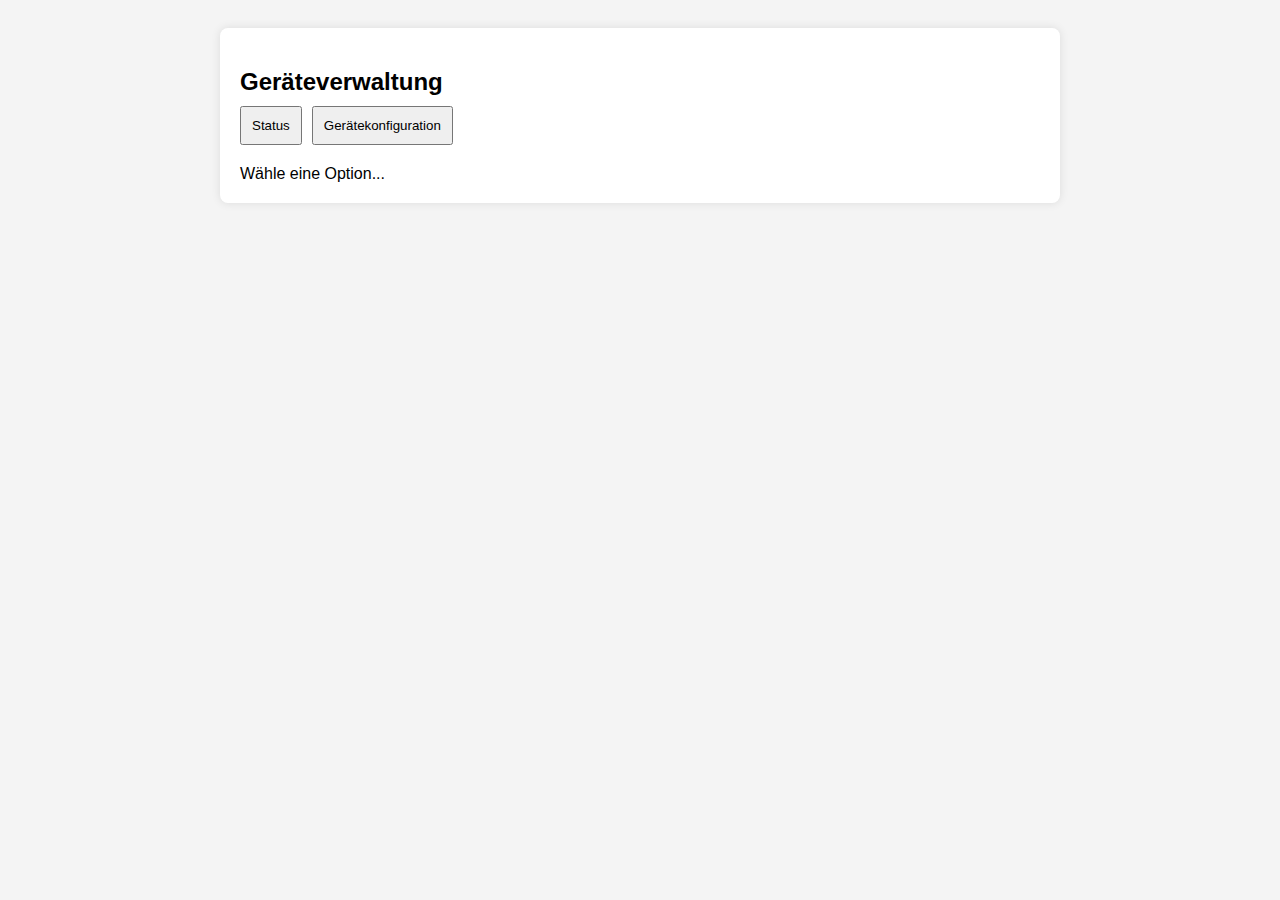
<file: api/RobbyControl-004-ImprovedErrorHandling.html>
<!DOCTYPE html>
<html lang="de">
<head>
  <meta charset="UTF-8">
  <meta name="viewport" content="width=device-width, initial-scale=1.0">
  <title>Geräteverwaltung</title>
  <style>
    body {
      font-family: Arial, sans-serif;
      background-color: #f4f4f4;
      padding: 20px;
    }
    .container {
      background: white;
      padding: 20px;
      border-radius: 8px;
      box-shadow: 0 0 10px rgba(0,0,0,0.1);
      max-width: 800px;
      margin: auto;
    }
    h2 { margin-bottom: 10px; }
    .error { color: red; }
    .menu { display: flex; gap: 10px; margin-bottom: 20px; }
    .menu button { padding: 10px; cursor: pointer; }
    input { width: 100%; padding: 5px; margin: 5px 0; }
    table { width: 100%; border-collapse: collapse; margin-top: 10px; }
    table, th, td { border: 1px solid black; }
    th, td { padding: 5px; text-align: left; }
    button:disabled { cursor: not-allowed; opacity: 0.5; }
    .modal {
      display: none; position: fixed; z-index: 1; left: 0; top: 0;
      width: 100%; height: 100%; background-color: rgba(0,0,0,0.4);
    }
    .modal-content {
      background-color: white; padding: 20px; border-radius: 8px;
      max-width: 400px; margin: 100px auto; text-align: center;
    }
    .close { color: red; cursor: pointer; }
  </style>
</head>
<body>
  <div class="container">
    <h2>Geräteverwaltung</h2>
    <div class="menu">
      <button onclick="showStatus()">Status</button>
      <button onclick="showSystemConfig()">Gerätekonfiguration</button>
    </div>
    <div id="content">Wähle eine Option...</div>
  </div>

  <div id="errorModal" class="modal">
    <div class="modal-content">
      <span class="close" onclick="closeErrorModal()">&times;</span>
      <p id="errorMessage"></p>
    </div>
  </div>

  <script>
    // Mapping für Status- und Modus-Codes
    const statusMapping = {
      status: {
        0: "IDLE",
        1: "PREPARING",
		2: "PLAYING",
		3: "PAUSED",
		9: "STOPPING",
        99: "ERROR"
      },
      mode: {
        0: "CONTINUOUS",
        1: "PROGRAM",
		2: "CONFIGURATION"
      }
    };

    // Globale Variablen für Editiermodus
    let systemEditMode = false;
    let compEditMode = false;
    let previousSystemSettings = {}; // Wird beim Eintritt in den System-Editiermodus gesetzt
    let previousCompSettings = {};   // Wird beim Eintritt in den Komponenten-Editiermodus gesetzt

    // Hilfsfunktion zum Abrufen von API-Daten
    async function fetchData(url, callback) {
      try {
        const response = await fetch(url);
        if (!response.ok) throw new Error("Fehler beim Abrufen der Daten");
        const jsonData = await response.json();
        callback(jsonData);
      } catch (err) {
        showErrorModal(err.message);
      }
    }

    // Fehleranzeige als modales Popup
    function showErrorModal(message) {
      document.getElementById("errorMessage").innerHTML = message;
      document.getElementById("errorModal").style.display = "block";
    }
    function closeErrorModal() {
      document.getElementById("errorModal").style.display = "none";
    }

    /* STATUS-SEITE:
       Übersetzt Status- und Moduswerte anhand des Mappings */
    function showStatus() {
      fetchData("http://192.168.188.103/api/v1/system/status", (data) => {
        const status = data.data[0];
        let html = "<h3>Gerätestatus</h3>";
        html += "<p><strong>Status:</strong> " + (statusMapping.status[status.status] || status.status) + "</p>";
        // Prüfe, ob der Modus als Zahl oder String vorliegt:
        const modeVal = status.mode;
        const modeText = statusMapping.mode[modeVal] || statusMapping.mode[Number(modeVal)] || modeVal;
        html += "<p><strong>Modus:</strong> " + modeText + "</p>";
        if (status.shot_cycle) {
          html += "<p><strong>Nächster Schuss Index:</strong> " + status.shot_cycle.next_shot_index + "</p>";
          html += "<p><strong>Max. Schuss Index:</strong> " + status.shot_cycle.max_shot_index + "</p>";
          html += "<p><strong>Pausenzeit bis zum nächsten Schuss:</strong> " + status.shot_cycle.pause_to_next_shot + " Sekunden</p>";
        }
        html += '<button onclick="showSystemConfig()">Zurück</button>';
        document.getElementById("content").innerHTML = html;
      });
    }

    /* SYSTEMKONFIGURATION:
       Zeigt Systemeinstellungen und listet Komponententypen als Links */
    function showSystemConfig() {
      fetchData("http://192.168.188.103/api/v1/system/config", (data) => {
        const sysConfig = data.data[0];
        const settings = sysConfig.settings;
        let html = "<h3>Gerätekonfiguration</h3>";
        // Wenn nicht im Editiermodus: aktiver "Bearbeiten"-Button
        if (!systemEditMode) {
          html += `<button onclick="enterSystemEditMode()">Bearbeiten</button>`;
        } else {
          // Im Editiermodus: "Übernehmen" (initial deaktiviert) und "Abbrechen"
          html += `<button id="systemSaveBtn" onclick="saveSystemConfig()" disabled>Übernehmen</button> `;
          html += `<button onclick="cancelSystemEdit()">Abbrechen</button>`;
        }
        // Beim Eintritt in den Editiermodus einmalig die aktuellen Werte speichern
        if (systemEditMode && Object.keys(previousSystemSettings).length === 0) {
          previousSystemSettings = JSON.parse(JSON.stringify(settings));
        }
        for (const [key, value] of Object.entries(settings)) {
          if (systemEditMode) {
            html += `<p><strong>${key}:</strong> <input class="system-input" id="${key}" value="${value}" onchange="handleSystemInputChange()"></p>`;
          } else {
            html += `<p><strong>${key}:</strong> ${value}</p>`;
          }
        }
        html += "<h3>Komponententypen</h3>";
        const compTypes = [
          { type: "BallFeeders", count: sysConfig.ballfeeders },
          { type: "BallDrivers", count: sysConfig.balldrivers },
          { type: "BallStirrers", count: sysConfig.ballstirrers }
        ];
        compTypes.forEach(comp => {
          html += `<h4>${comp.type}:</h4>`;
          for (let i = 0; i < comp.count; i++) {
            html += `<p><a href="#" onclick="showComponentDetail('${comp.type.toLowerCase()}', ${i})">${comp.type} ${i}</a></p>`;
          }
        });
        document.getElementById("content").innerHTML = html;
        if (systemEditMode) handleSystemInputChange();
      });
    }

    // Wechselt in den System-Editiermodus und speichert die aktuellen Werte
    function enterSystemEditMode() {
      systemEditMode = true;
      // Leere previousSystemSettings, damit beim erneuten Aufruf die Werte gespeichert werden
      previousSystemSettings = {};
      showSystemConfig();
    }

    // Vergleicht Systemeingaben und aktiviert/deaktiviert den Übernehmen-Button
    function handleSystemInputChange() {
      let changesDetected = false;
      const inputs = document.querySelectorAll(".system-input");
      inputs.forEach(input => {
        if (input.value != previousSystemSettings[input.id]) {
          changesDetected = true;
        }
      });
      document.getElementById("systemSaveBtn").disabled = !changesDetected;
    }

    function cancelSystemEdit() {
      systemEditMode = false;
      previousSystemSettings = {};
      showSystemConfig();
    }

    // Speichert die Systemkonfiguration per PUT
    async function saveSystemConfig() {
      const updated = {};
      const inputs = document.querySelectorAll(".system-input");
      inputs.forEach(input => {
        updated[input.id] = input.value;
      });
      try {
        const response = await fetch("http://192.168.188.103/api/v1/system/config", {
          method: "PUT",
          headers: { "Content-Type": "application/json" },
          body: JSON.stringify({ data: [{ settings: updated }] })
        });
        if (response.ok) {
          alert("Systemkonfiguration erfolgreich übernommen.");
          systemEditMode = false;
          previousSystemSettings = {};
          showSystemConfig();
        } else {
          const errorText = await response.text();
          showErrorModal("Fehler beim Speichern der Systemkonfiguration: " + errorText);
        }
      } catch (error) {
        showErrorModal("Es gab ein Problem beim Speichern der Systemkonfiguration.");
      }
    }

    /* KOMONENTENSEITEN:
       Zeigt Detailkonfiguration einer Komponente, formatiert Arrays als Tabellen,
       inkl. Editiermodus mit Übernehmen/Abbrechen und Zurück-Button */
    function showComponentDetail(type, index) {
      fetchData(`http://192.168.188.103/api/v1/${type}/${index}/config`, (data) => {
        const compConfig = data.data[0];
        let html = `<h3>Konfiguration: ${type} ${index}</h3>`;
        html += `<button onclick="showSystemConfig()">Zurück</button> `;
        if (!compEditMode) {
          html += `<button onclick="enterComponentEditMode('${type}', ${index})">Bearbeiten</button>`;
        } else {
          html += `<button id="compSaveBtn" onclick="saveComponentConfig('${type}', ${index})" disabled>Übernehmen</button> `;
          html += `<button onclick="cancelComponentEdit('${type}', ${index})">Abbrechen</button>`;
        }
        if (compEditMode && Object.keys(previousCompSettings).length === 0) {
          previousCompSettings = JSON.parse(JSON.stringify(compConfig));
        }
        for (const [key, value] of Object.entries(compConfig)) {
          if (Array.isArray(value)) {
            html += `<h4>${key}:</h4>`;
            if (value.length && typeof value[0] === "object") {
              html += "<table><tr>";
              for (const col in value[0]) {
                html += `<th>${col}</th>`;
              }
              html += "</tr>";
              value.forEach((item, i) => {
                html += "<tr>";
                for (const col in item) {
                  html += `<td>${compEditMode ? `<input class="comp-input" id="${key}_${i}_${col}" value="${item[col]}" onchange="handleComponentInputChange('${type}', ${index})">` : item[col]}</td>`;
                }
                html += "</tr>";
              });
              html += "</table>";
            } else {
              html += "<table><tr><th>Index</th><th>Wert</th></tr>";
              value.forEach((item, i) => {
                html += `<tr><td>${i}</td><td>${compEditMode ? `<input class="comp-input" id="${key}_${i}" value="${item}" onchange="handleComponentInputChange('${type}', ${index})">` : item}</td></tr>`;
              });
              html += "</table>";
            }
          } else {
            html += `<p><strong>${key}:</strong> ${compEditMode ? `<input class="comp-input" id="${key}" value="${value}" onchange="handleComponentInputChange('${type}', ${index})">` : value}</p>`;
          }
        }
        document.getElementById("content").innerHTML = html;
        if (compEditMode) handleComponentInputChange(type, index);
      });
    }

    // Umschalten in den Editiermodus für eine Komponente
    function enterComponentEditMode(type, index) {
      compEditMode = true;
      previousCompSettings = {}; // Leeren, damit beim ersten Eintritt gespeichert wird
      showComponentDetail(type, index);
    }

    // Vergleicht Komponenteneingaben und aktiviert/deaktiviert den Übernehmen-Button
    function handleComponentInputChange(type, index) {
      let changesDetected = false;
      const inputs = document.querySelectorAll(".comp-input");
      inputs.forEach(input => {
        // Einfacher Stringvergleich; ggf. kann hier noch differenzierter verglichen werden
        if (input.value != previousCompSettings[input.id.split("_")[0]]) {
          changesDetected = true;
        }
      });
      document.getElementById("compSaveBtn").disabled = !changesDetected;
    }

    function cancelComponentEdit(type, index) {
      compEditMode = false;
      previousCompSettings = {};
      showComponentDetail(type, index);
    }

    // Speichert die Konfiguration einer Komponente per PUT
    async function saveComponentConfig(type, index) {
      const updated = {};
      const inputs = document.querySelectorAll(".comp-input");
      inputs.forEach(input => {
        updated[input.id] = input.value;
      });
      try {
        const response = await fetch(`http://192.168.188.103/api/v1/${type}/${index}/config`, {
          method: "PUT",
          headers: { "Content-Type": "application/json" },
          body: JSON.stringify({ data: [updated] })
        });
        if (response.ok) {
          alert("Komponentenkonfiguration erfolgreich übernommen.");
          compEditMode = false;
          previousCompSettings = {};
          showComponentDetail(type, index);
        } else {
          const errorText = await response.text();
          showErrorModal("Fehler beim Speichern der Komponentenkonfiguration: " + errorText);
        }
      } catch (error) {
        showErrorModal("Es gab ein Problem beim Speichern der Komponentenkonfiguration.");
      }
    }
  </script>
</body>
</html>
</file>
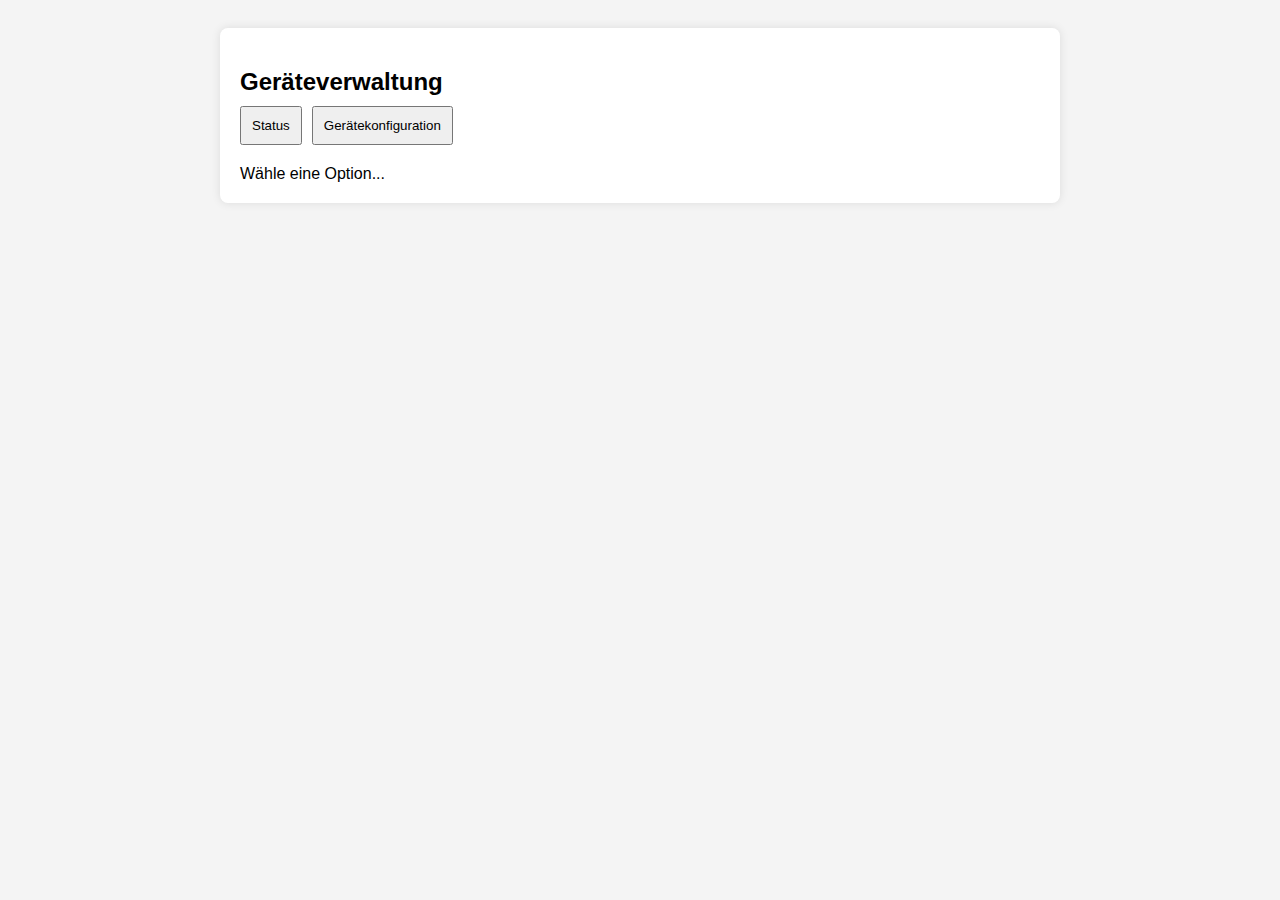
<file: api/RobbyControl-005-Copilot-genericSave.html>
<!DOCTYPE html>
<html lang="de">
<head>
  <meta charset="UTF-8">
  <meta name="viewport" content="width=device-width, initial-scale=1.0">
  <title>Geräteverwaltung</title>
  <style>
    body {
      font-family: Arial, sans-serif;
      background-color: #f4f4f4;
      padding: 20px;
    }
    .container {
      background: white;
      padding: 20px;
      border-radius: 8px;
      box-shadow: 0 0 10px rgba(0,0,0,0.1);
      max-width: 800px;
      margin: auto;
    }
    h2 { margin-bottom: 10px; }
    .error { color: red; }
    .menu { display: flex; gap: 10px; margin-bottom: 20px; }
    .menu button { padding: 10px; cursor: pointer; }
    input { width: 100%; padding: 5px; margin: 5px 0; }
    table { width: 100%; border-collapse: collapse; margin-top: 10px; }
    table, th, td { border: 1px solid black; }
    th, td { padding: 5px; text-align: left; }
    button:disabled { cursor: not-allowed; opacity: 0.5; }
    .modal {
      display: none; position: fixed; z-index: 1; left: 0; top: 0;
      width: 100%; height: 100%; background-color: rgba(0,0,0,0.4);
    }
    .modal-content {
      background-color: white; padding: 20px; border-radius: 8px;
      max-width: 400px; margin: 100px auto; text-align: center;
    }
    .close { color: red; cursor: pointer; }
  </style>
</head>
<body>
  <div class="container">
    <h2>Geräteverwaltung</h2>
    <div class="menu">
      <button onclick="showStatus()">Status</button>
      <button onclick="showSystemConfig()">Gerätekonfiguration</button>
    </div>
    <div id="content">Wähle eine Option...</div>
  </div>

  <div id="errorModal" class="modal">
    <div class="modal-content">
      <span class="close" onclick="closeErrorModal()">&times;</span>
      <p id="errorMessage"></p>
    </div>
  </div>

  <script>
    // Globale Hostadresse und Port für die API
    const API_HOST = "http://192.168.188.103";
    const API_PORT = ""; // Angabe mit ":8080" oder leer lassen, wenn kein spezifischer Port verwendet wird

    // Mapping für Status- und Modus-Codes
    const statusMapping = {
      status: {
        0: "IDLE",
        1: "PREPARING",
		2: "PLAYING",
		3: "PAUSED",
		9: "STOPPING",
        99: "ERROR"
      },
      mode: {
        0: "CONTINUOUS",
        1: "PROGRAM",
		2: "CONFIGURATION"
      }
    };

    // Globale Variablen für Editiermodus
    let systemEditMode = false;
    let compEditMode = false;
    let previousSystemSettings = {}; // Wird beim Eintritt in den System-Editiermodus gesetzt
    let previousCompSettings = {};   // Wird beim Eintritt in den Komponenten-Editiermodus gesetzt

    // Hilfsfunktion zum Abrufen von API-Daten
    async function fetchData(endpoint, callback) {
      const url = `${API_HOST}${API_PORT}${endpoint}`;
      try {
        const response = await fetch(url);
        if (!response.ok) throw new Error("Fehler beim Abrufen der Daten");
        const jsonData = await response.json();
        callback(jsonData);
      } catch (err) {
        showErrorModal(err.message);
      }
    }

    // Fehleranzeige als modales Popup
    function showErrorModal(message) {
      document.getElementById("errorMessage").innerHTML = message;
      document.getElementById("errorModal").style.display = "block";
    }
    function closeErrorModal() {
      document.getElementById("errorModal").style.display = "none";
    }

    /* STATUS-SEITE:
       Übersetzt Status- und Moduswerte anhand des Mappings */
    function showStatus() {
      fetchData("http://192.168.188.103/api/v1/system/status", (data) => {
        const status = data.data[0];
        let html = "<h3>Gerätestatus</h3>";
        html += "<p><strong>Status:</strong> " + (statusMapping.status[status.status] || status.status) + "</p>";
        // Prüfe, ob der Modus als Zahl oder String vorliegt:
        const modeVal = status.mode;
        const modeText = statusMapping.mode[modeVal] || statusMapping.mode[Number(modeVal)] || modeVal;
        html += "<p><strong>Modus:</strong> " + modeText + "</p>";
        if (status.shot_cycle) {
          html += "<p><strong>Nächster Schuss Index:</strong> " + status.shot_cycle.next_shot_index + "</p>";
          html += "<p><strong>Max. Schuss Index:</strong> " + status.shot_cycle.max_shot_index + "</p>";
          html += "<p><strong>Pausenzeit bis zum nächsten Schuss:</strong> " + status.shot_cycle.pause_to_next_shot + " Sekunden</p>";
        }
        html += '<button onclick="showSystemConfig()">Zurück</button>';
        document.getElementById("content").innerHTML = html;
      });
    }

    /* SYSTEMKONFIGURATION:
       Zeigt Systemeinstellungen und listet Komponententypen als Links */
    function showSystemConfig() {
      fetchData("http://192.168.188.103/api/v1/system/config", (data) => {
        const sysConfig = data.data[0];
        const settings = sysConfig.settings;
        let html = "<h3>Gerätekonfiguration</h3>";
        // Wenn nicht im Editiermodus: aktiver "Bearbeiten"-Button
        if (!systemEditMode) {
          html += `<button onclick="enterSystemEditMode()">Bearbeiten</button>`;
        } else {
          // Im Editiermodus: "Übernehmen" (initial deaktiviert) und "Abbrechen"
          html += `<button id="systemSaveBtn" onclick="saveSystemConfig()" disabled>Übernehmen</button> `;
          html += `<button onclick="cancelSystemEdit()">Abbrechen</button>`;
        }
        // Beim Eintritt in den Editiermodus einmalig die aktuellen Werte speichern
        if (systemEditMode && Object.keys(previousSystemSettings).length === 0) {
          previousSystemSettings = JSON.parse(JSON.stringify(settings));
        }
        for (const [key, value] of Object.entries(settings)) {
          if (systemEditMode) {
            html += `<p><strong>${key}:</strong> <input class="system-input" id="${key}" value="${value}" onchange="handleSystemInputChange()"></p>`;
          } else {
            html += `<p><strong>${key}:</strong> ${value}</p>`;
          }
        }
        html += "<h3>Komponententypen</h3>";
        const compTypes = [
          { type: "BallFeeders", count: sysConfig.ballfeeders },
          { type: "BallDrivers", count: sysConfig.balldrivers },
          { type: "BallStirrers", count: sysConfig.ballstirrers }
        ];
        compTypes.forEach(comp => {
          html += `<h4>${comp.type}:</h4>`;
          for (let i = 0; i < comp.count; i++) {
            html += `<p><a href="#" onclick="showComponentDetail('${comp.type.toLowerCase()}', ${i})">${comp.type} ${i}</a></p>`;
          }
        });
        document.getElementById("content").innerHTML = html;
        if (systemEditMode) handleSystemInputChange();
      });
    }

    // Wechselt in den System-Editiermodus und speichert die aktuellen Werte
    function enterSystemEditMode() {
      systemEditMode = true;
      // Leere previousSystemSettings, damit beim erneuten Aufruf die Werte gespeichert werden
      previousSystemSettings = {};
      showSystemConfig();
    }

    // Vergleicht Systemeingaben und aktiviert/deaktiviert den Übernehmen-Button
    function handleSystemInputChange() {
      let changesDetected = false;
      const inputs = document.querySelectorAll(".system-input");
      inputs.forEach(input => {
        if (input.value != previousSystemSettings[input.id]) {
          changesDetected = true;
        }
      });
      document.getElementById("systemSaveBtn").disabled = !changesDetected;
    }

    function cancelSystemEdit() {
      systemEditMode = false;
      previousSystemSettings = {};
      showSystemConfig();
    }

    // Generische Funktion zum Speichern von Konfigurationen
    async function saveConfig(url, updatedSettings, successCallback) {
      try {
        // Korrekte Einbettung der aktualisierten Daten in das erwartete JSON-Format
        const payload = {
          data: [{
            settings: updatedSettings // Aktualisierte Einstellungen werden hier eingebettet
          }]
        };
    
        const response = await fetch(url, {
          method: "PUT",
          headers: { "Content-Type": "application/json" },
          body: JSON.stringify(payload)
        });
    
        if (response.ok) {
          alert("Konfiguration erfolgreich übernommen.");
          if (successCallback) {
            successCallback();
          }
        } else {
          const errorText = await response.text();
          showErrorModal("Fehler beim Speichern der Konfiguration: " + errorText);
        }
      } catch (error) {
        showErrorModal("Es gab ein Problem beim Speichern der Konfiguration.");
      }
    }

    async function saveSystemConfig() {
      const updated = {};
      const inputs = document.querySelectorAll(".system-input");
      inputs.forEach(input => {
        updated[input.id] = input.value;
      });
    
      const endpoint = "/api/v1/system/config";
      saveConfig(`${API_HOST}${API_PORT}${endpoint}`, updated, () => {
        systemEditMode = false;
        previousSystemSettings = {};
        showSystemConfig();
      });
    }

    /* KOMONENTENSEITEN:
       Zeigt Detailkonfiguration einer Komponente, formatiert Arrays als Tabellen,
       inkl. Editiermodus mit Übernehmen/Abbrechen und Zurück-Button */
    function showComponentDetail(type, index) {
      fetchData(`http://192.168.188.103/api/v1/${type}/${index}/config`, (data) => {
        const compConfig = data.data[0];
        let html = `<h3>Konfiguration: ${type} ${index}</h3>`;
        html += `<button onclick="showSystemConfig()">Zurück</button> `;
        if (!compEditMode) {
          html += `<button onclick="enterComponentEditMode('${type}', ${index})">Bearbeiten</button>`;
        } else {
          html += `<button id="compSaveBtn" onclick="saveComponentConfig('${type}', ${index})" disabled>Übernehmen</button> `;
          html += `<button onclick="cancelComponentEdit('${type}', ${index})">Abbrechen</button>`;
        }
        if (compEditMode && Object.keys(previousCompSettings).length === 0) {
          previousCompSettings = JSON.parse(JSON.stringify(compConfig));
        }
        for (const [key, value] of Object.entries(compConfig)) {
          if (Array.isArray(value)) {
            html += `<h4>${key}:</h4>`;
            if (value.length && typeof value[0] === "object") {
              html += "<table><tr>";
              for (const col in value[0]) {
                html += `<th>${col}</th>`;
              }
              html += "</tr>";
              value.forEach((item, i) => {
                html += "<tr>";
                for (const col in item) {
                  html += `<td>${compEditMode ? `<input class="comp-input" id="${key}_${i}_${col}" value="${item[col]}" onchange="handleComponentInputChange('${type}', ${index})">` : item[col]}</td>`;
                }
                html += "</tr>";
              });
              html += "</table>";
            } else {
              html += "<table><tr><th>Index</th><th>Wert</th></tr>";
              value.forEach((item, i) => {
                html += `<tr><td>${i}</td><td>${compEditMode ? `<input class="comp-input" id="${key}_${i}" value="${item}" onchange="handleComponentInputChange('${type}', ${index})">` : item}</td></tr>`;
              });
              html += "</table>";
            }
          } else {
            html += `<p><strong>${key}:</strong> ${compEditMode ? `<input class="comp-input" id="${key}" value="${value}" onchange="handleComponentInputChange('${type}', ${index})">` : value}</p>`;
          }
        }
        document.getElementById("content").innerHTML = html;
        if (compEditMode) handleComponentInputChange(type, index);
      });
    }

    // Umschalten in den Editiermodus für eine Komponente
    function enterComponentEditMode(type, index) {
      compEditMode = true;
      previousCompSettings = {}; // Leeren, damit beim ersten Eintritt gespeichert wird
      showComponentDetail(type, index);
    }

    // Vergleicht Komponenteneingaben und aktiviert/deaktiviert den Übernehmen-Button
    function handleComponentInputChange(type, index) {
      let changesDetected = false;
      const inputs = document.querySelectorAll(".comp-input");
      inputs.forEach(input => {
        // Einfacher Stringvergleich; ggf. kann hier noch differenzierter verglichen werden
        if (input.value != previousCompSettings[input.id.split("_")[0]]) {
          changesDetected = true;
        }
      });
      document.getElementById("compSaveBtn").disabled = !changesDetected;
    }

    function cancelComponentEdit(type, index) {
      compEditMode = false;
      previousCompSettings = {};
      showComponentDetail(type, index);
    }

    // Speichert die Konfiguration einer Komponente per PUT
    async function saveComponentConfig(type, index) {
      const updated = {};
      const inputs = document.querySelectorAll(".comp-input");
      inputs.forEach(input => {
        updated[input.id] = input.value;
      });
    
      const endpoint = `/api/v1/${type}/${index}/config`;
      saveConfig(`${API_HOST}${API_PORT}${endpoint}`, updated, () => {
        compEditMode = false;
        previousCompSettings = {};
        showComponentDetail(type, index);
      });
    }
  </script>
</body>
</html>
</file>
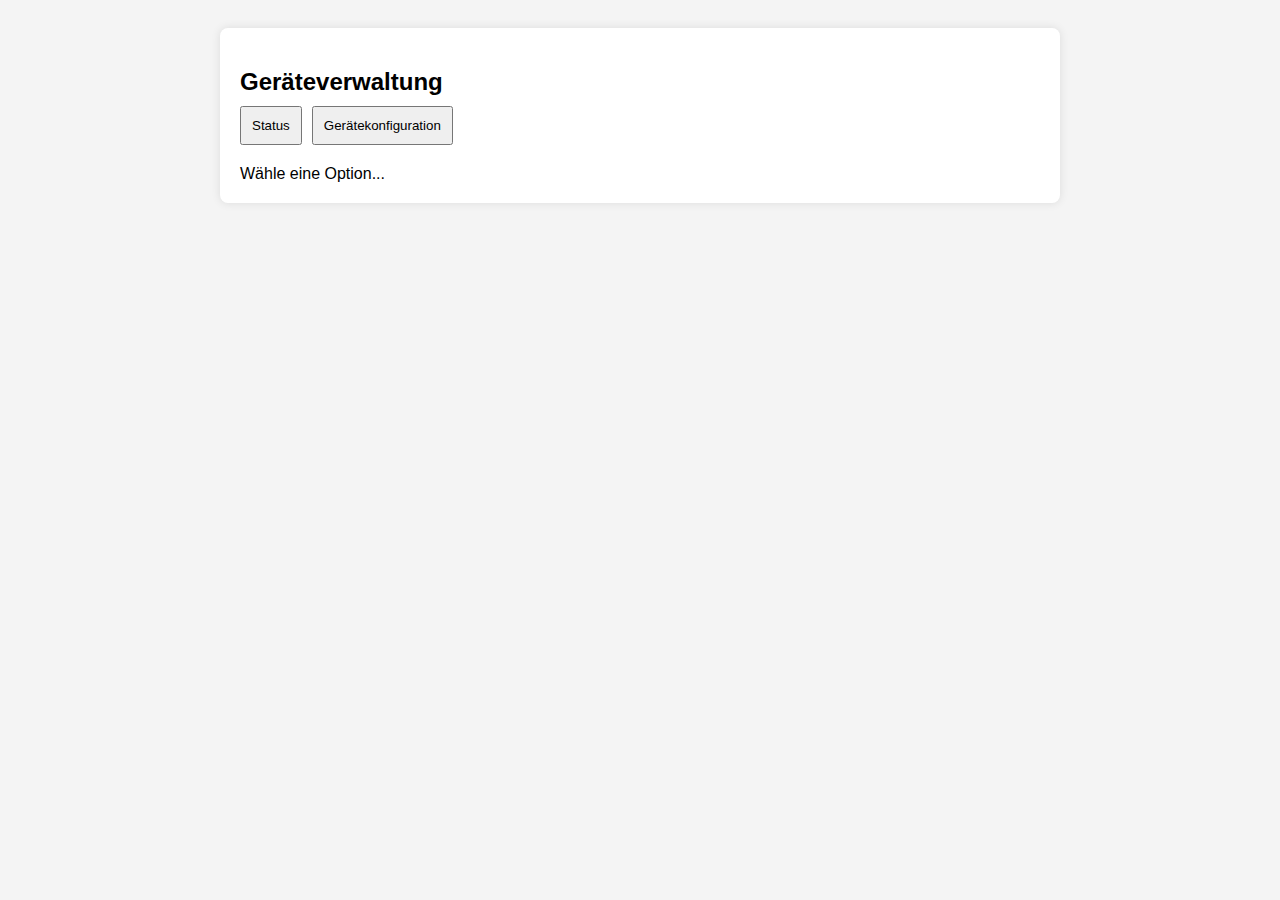
<file: api/RobbyControl-006-Copilot-ImprovedPresentation.html>
<!DOCTYPE html>
<html lang="de">
<head>
  <meta charset="UTF-8">
  <meta name="viewport" content="width=device-width, initial-scale=1.0">
  <title>Geräteverwaltung</title>
  <style>
    body {
      font-family: Arial, sans-serif;
      background-color: #f4f4f4;
      padding: 20px;
    }
    .container {
      background: white;
      padding: 20px;
      border-radius: 8px;
      box-shadow: 0 0 10px rgba(0,0,0,0.1);
      max-width: 800px;
      margin: auto;
    }
    h2 { margin-bottom: 10px; }
    .error { color: red; }
    .menu { display: flex; gap: 10px; margin-bottom: 20px; }
    .menu button { padding: 10px; cursor: pointer; }
    input { width: 100%; padding: 5px; margin: 5px 0; }
    table { width: 100%; border-collapse: collapse; margin-top: 10px; }
    table, th, td { border: 1px solid black; }
    th, td { padding: 5px; text-align: left; }
    button:disabled { cursor: not-allowed; opacity: 0.5; }
    .modal {
      display: none; position: fixed; z-index: 1; left: 0; top: 0;
      width: 100%; height: 100%; background-color: rgba(0,0,0,0.4);
    }
    .modal-content {
      background-color: white; padding: 20px; border-radius: 8px;
      max-width: 400px; margin: 100px auto; text-align: center;
    }
    .close { color: red; cursor: pointer; }
  </style>
</head>
<body>
  <div class="container">
    <h2>Geräteverwaltung</h2>
    <div class="menu">
      <button onclick="showStatus()">Status</button>
      <button onclick="showSystemConfig()">Gerätekonfiguration</button>
    </div>
    <div id="content">Wähle eine Option...</div>
  </div>

  <div id="errorModal" class="modal">
    <div class="modal-content">
      <span class="close" onclick="closeErrorModal()">&times;</span>
      <p id="errorMessage"></p>
    </div>
  </div>

  <script>
    // Globale Hostadresse und Port für die API
    const API_HOST = "http://192.168.188.103";
    const API_PORT = ""; // Angabe mit ":8080" oder leer lassen, wenn kein spezifischer Port verwendet wird

    // Mapping für Status- und Modus-Codes
    const statusMapping = {
      status: {
        0: "IDLE",
        1: "PREPARING",
		2: "PLAYING",
		3: "PAUSED",
		9: "STOPPING",
        99: "ERROR"
      },
      mode: {
        0: "CONTINUOUS",
        1: "PROGRAM",
		2: "CONFIGURATION"
      }
    };

    // Globale Variablen für Editiermodus
    let systemEditMode = false;
    let compEditMode = false;
    let previousSystemSettings = {}; // Wird beim Eintritt in den System-Editiermodus gesetzt
    let previousCompSettings = {};   // Wird beim Eintritt in den Komponenten-Editiermodus gesetzt

    // Hilfsfunktion zum Abrufen von API-Daten
    async function fetchData(endpoint, callback) {
      const url = `${API_HOST}${API_PORT}${endpoint}`;
      try {
        const response = await fetch(url);
        if (!response.ok) throw new Error("Fehler beim Abrufen der Daten");
        const jsonData = await response.json();
        callback(jsonData);
      } catch (err) {
        showErrorModal(err.message);
      }
    }

    // Fehleranzeige als modales Popup
    function showErrorModal(message) {
      document.getElementById("errorMessage").innerHTML = message;
      document.getElementById("errorModal").style.display = "block";
    }
    function closeErrorModal() {
      document.getElementById("errorModal").style.display = "none";
    }

    // Generische, rekursive Funktion zur Anzeige von JSON-Daten
    function renderJson(data) {
      if (typeof data === "object" && data !== null) {
        // Wenn das Objekt ein Array ist
        if (Array.isArray(data)) {
          let html = "<ul>";
          data.forEach((item, index) => {
            html += `<li><strong>${index}:</strong> ${renderJson(item)}</li>`;
          });
          html += "</ul>";
          return html;
        } else {
          // Wenn das Objekt ein reguläres Objekt ist
          let html = "<ul>";
          for (const [key, value] of Object.entries(data)) {
            html += `<li><strong>${key}:</strong> ${renderJson(value)}</li>`;
          }
          html += "</ul>";
          return html;
        }
      }
      // Wenn der Wert kein Objekt ist, direkt anzeigen
      return data !== null ? data.toString() : "null";
    }

    /* STATUS-SEITE:
       Übersetzt Status- und Moduswerte anhand des Mappings */
    function showStatus() {
      fetchData("/api/v1/system/status", (data) => {
        const status = data.data[0];
        let html = "<h3>Gerätestatus</h3>";
        html += "<p><strong>Status:</strong> " + (statusMapping.status[status.status] || status.status) + "</p>";
        // Prüfe, ob der Modus als Zahl oder String vorliegt:
        const modeVal = status.mode;
        const modeText = statusMapping.mode[modeVal] || statusMapping.mode[Number(modeVal)] || modeVal;
        html += "<p><strong>Modus:</strong> " + modeText + "</p>";
        if (status.shot_cycle) {
          html += "<p><strong>Nächster Schuss Index:</strong> " + status.shot_cycle.next_shot_index + "</p>";
          html += "<p><strong>Max. Schuss Index:</strong> " + status.shot_cycle.max_shot_index + "</p>";
          html += "<p><strong>Pausenzeit bis zum nächsten Schuss:</strong> " + status.shot_cycle.pause_to_next_shot + " Sekunden</p>";
        }
        html += '<button onclick="showSystemConfig()">Zurück</button>';
        document.getElementById("content").innerHTML = html;
      });
    }

    /* SYSTEMKONFIGURATION:
       Zeigt Systemeinstellungen und listet Komponententypen als Links */
    function showSystemConfig() {
      fetchData("/api/v1/system/config", (data) => {
        const sysConfig = data.data[0];
        const settings = sysConfig.settings;
        let html = "<h3>Gerätekonfiguration</h3>";
        // Wenn nicht im Editiermodus: aktiver "Bearbeiten"-Button
        if (!systemEditMode) {
          html += `<button onclick="enterSystemEditMode()">Bearbeiten</button>`;
        } else {
          // Im Editiermodus: "Übernehmen" (initial deaktiviert) und "Abbrechen"
          html += `<button id="systemSaveBtn" onclick="saveSystemConfig()" disabled>Übernehmen</button> `;
          html += `<button onclick="cancelSystemEdit()">Abbrechen</button>`;
        }
        // Beim Eintritt in den Editiermodus einmalig die aktuellen Werte speichern
        if (systemEditMode && Object.keys(previousSystemSettings).length === 0) {
          previousSystemSettings = JSON.parse(JSON.stringify(settings));
        }
        for (const [key, value] of Object.entries(settings)) {
          if (systemEditMode) {
            html += `<p><strong>${key}:</strong> <input class="system-input" id="${key}" value="${value}" onchange="handleSystemInputChange()"></p>`;
          } else {
            html += `<p><strong>${key}:</strong> ${value}</p>`;
          }
        }
        html += "<h3>Komponententypen</h3>";
        const compTypes = [
          { type: "BallFeeders", count: sysConfig.ballfeeders },
          { type: "BallDrivers", count: sysConfig.balldrivers },
          { type: "BallStirrers", count: sysConfig.ballstirrers }
        ];
        compTypes.forEach(comp => {
          html += `<h4>${comp.type}:</h4>`;
          for (let i = 0; i < comp.count; i++) {
            html += `<p><a href="#" onclick="showComponentDetail('${comp.type.toLowerCase()}', ${i})">${comp.type} ${i}</a></p>`;
          }
        });
        document.getElementById("content").innerHTML = html;
        if (systemEditMode) handleSystemInputChange();
      });
    }

    // Wechselt in den System-Editiermodus und speichert die aktuellen Werte
    function enterSystemEditMode() {
      systemEditMode = true;
      // Leere previousSystemSettings, damit beim erneuten Aufruf die Werte gespeichert werden
      previousSystemSettings = {};
      showSystemConfig();
    }

    // Vergleicht Systemeingaben und aktiviert/deaktiviert den Übernehmen-Button
    function handleSystemInputChange() {
      let changesDetected = false;
      const inputs = document.querySelectorAll(".system-input");
      inputs.forEach(input => {
        if (input.value != previousSystemSettings[input.id]) {
          changesDetected = true;
        }
      });
      document.getElementById("systemSaveBtn").disabled = !changesDetected;
    }

    function cancelSystemEdit() {
      systemEditMode = false;
      previousSystemSettings = {};
      showSystemConfig();
    }

    // Generische Funktion zum Speichern von Konfigurationen
    async function saveConfig(url, updatedSettings, successCallback) {
      try {
        // Korrekte Einbettung der aktualisierten Daten in das erwartete JSON-Format
        const payload = {
          data: [{
            settings: updatedSettings // Aktualisierte Einstellungen werden hier eingebettet
          }]
        };
    
        const response = await fetch(url, {
          method: "PUT",
          headers: { "Content-Type": "application/json" },
          body: JSON.stringify(payload)
        });
    
        if (response.ok) {
          alert("Konfiguration erfolgreich übernommen.");
          if (successCallback) {
            successCallback();
          }
        } else {
          const errorText = await response.text();
          showErrorModal("Fehler beim Speichern der Konfiguration: " + errorText);
        }
      } catch (error) {
        showErrorModal("Es gab ein Problem beim Speichern der Konfiguration.");
      }
    }

    async function saveSystemConfig() {
      const updated = {};
      const inputs = document.querySelectorAll(".system-input");
      inputs.forEach(input => {
        updated[input.id] = input.value;
      });
    
      const endpoint = "/api/v1/system/config";
      saveConfig(`${API_HOST}${API_PORT}${endpoint}`, updated, () => {
        systemEditMode = false;
        previousSystemSettings = {};
        showSystemConfig();
      });
    }

    /* KOMONENTENSEITEN:
       Zeigt Detailkonfiguration einer Komponente, formatiert Arrays als Tabellen,
       inkl. Editiermodus mit Übernehmen/Abbrechen und Zurück-Button */
    function showComponentDetail(type, index) {
      const endpoint = `/api/v1/${type}/${index}/config`;
      fetchData(endpoint, (data) => {
        const compConfig = data.data[0];
        let html = `<h3>Konfiguration: ${type} ${index}</h3>`;
        html += `<button onclick="showSystemConfig()">Zurück</button> `;
        if (!compEditMode) {
          html += `<button onclick="enterComponentEditMode('${type}', ${index})">Bearbeiten</button>`;
        } else {
          html += `<button id="compSaveBtn" onclick="saveComponentConfig('${type}', ${index})" disabled>Übernehmen</button> `;
          html += `<button onclick="cancelComponentEdit('${type}', ${index})">Abbrechen</button>`;
        }
        if (compEditMode && Object.keys(previousCompSettings).length === 0) {
          previousCompSettings = JSON.parse(JSON.stringify(compConfig));
        }
        for (const [key, value] of Object.entries(compConfig)) {
          if (Array.isArray(value)) {
            html += `<h4>${key}:</h4>${renderJson(value)}`;
          } else if (typeof value === "object" && value !== null) {
            html += `<p><strong>${key}:</strong> ${renderJson(value)}</p>`;
          } else {
            html += `<p><strong>${key}:</strong> ${compEditMode ? `<input class="comp-input" id="${key}" value="${value}" onchange="handleComponentInputChange('${type}', ${index})">` : value}</p>`;
          }
        }
        document.getElementById("content").innerHTML = html;
        if (compEditMode) handleComponentInputChange(type, index);
      });
    }

    // Umschalten in den Editiermodus für eine Komponente
    function enterComponentEditMode(type, index) {
      compEditMode = true;
      previousCompSettings = {}; // Leeren, damit beim ersten Eintritt gespeichert wird
      showComponentDetail(type, index);
    }

    // Vergleicht Komponenteneingaben und aktiviert/deaktiviert den Übernehmen-Button
    function handleComponentInputChange(type, index) {
      let changesDetected = false;
      const inputs = document.querySelectorAll(".comp-input");
      inputs.forEach(input => {
        // Einfacher Stringvergleich; ggf. kann hier noch differenzierter verglichen werden
        if (input.value != previousCompSettings[input.id.split("_")[0]]) {
          changesDetected = true;
        }
      });
      document.getElementById("compSaveBtn").disabled = !changesDetected;
    }

    function cancelComponentEdit(type, index) {
      compEditMode = false;
      previousCompSettings = {};
      showComponentDetail(type, index);
    }

    // Speichert die Konfiguration einer Komponente per PUT
    async function saveComponentConfig(type, index) {
      const updated = {};
      const inputs = document.querySelectorAll(".comp-input");
      inputs.forEach(input => {
        const [key, i, col] = input.id.split("_");
        if (!updated[key]) updated[key] = Array.isArray(previousCompSettings[key]) ? [...previousCompSettings[key]] : {};
        if (col) {
          updated[key][i] = updated[key][i] || {};
          updated[key][i][col] = input.value;
        } else {
          updated[key] = input.value;
        }
      });
    
      const endpoint = `/api/v1/${type}/${index}/config`;
      saveConfig(endpoint, updated, () => {
        compEditMode = false;
        previousCompSettings = {};
        showComponentDetail(type, index);
      });
    }
  </script>
</body>
</html>
</file>
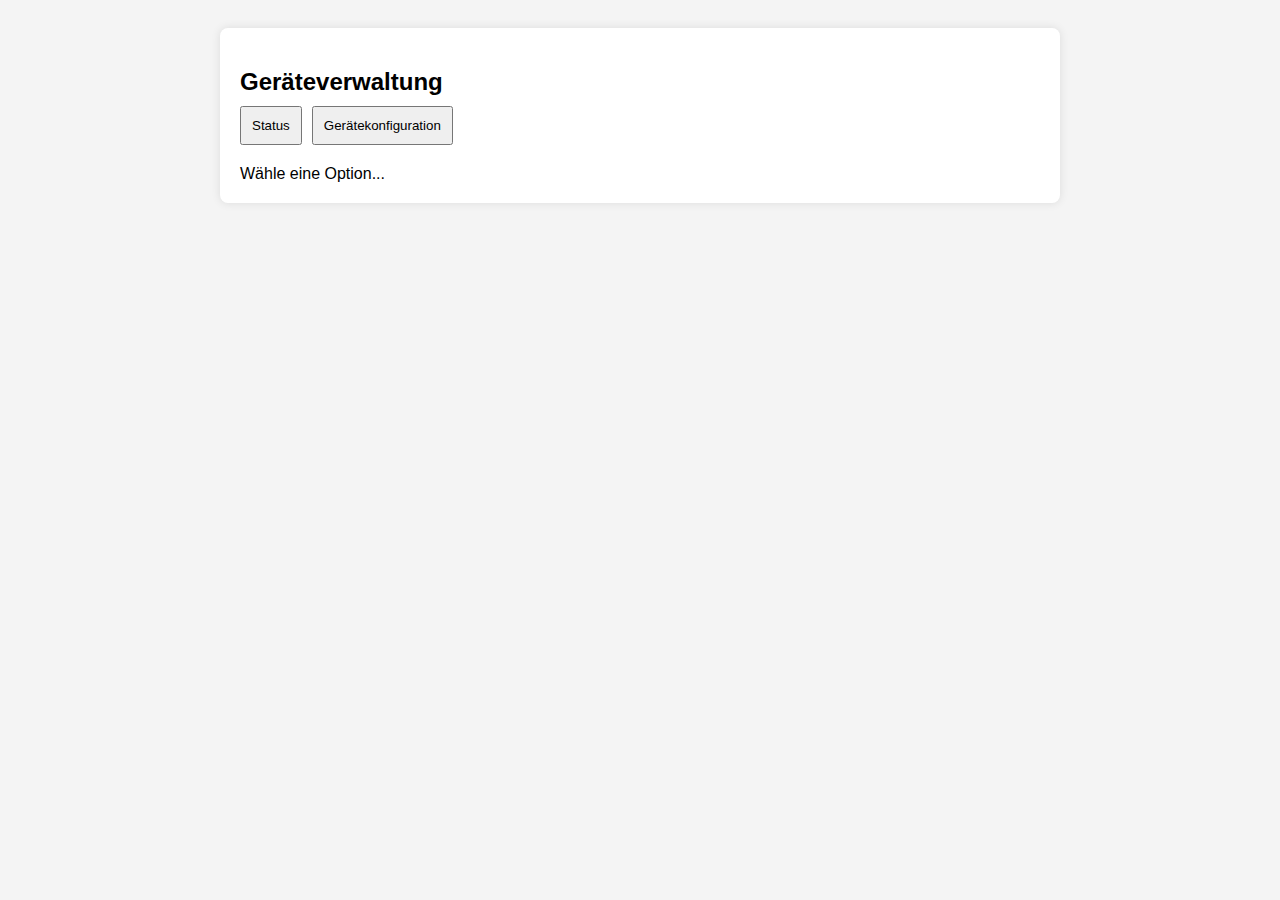
<file: api/RobbyControl-007-Copilot-StartStop.html>
<!DOCTYPE html>
<html lang="de">
<head>
  <meta charset="UTF-8">
  <meta name="viewport" content="width=device-width, initial-scale=1.0">
  <title>Geräteverwaltung</title>
  <style>
    body {
      font-family: Arial, sans-serif;
      background-color: #f4f4f4;
      padding: 20px;
    }
    .container {
      background: white;
      padding: 20px;
      border-radius: 8px;
      box-shadow: 0 0 10px rgba(0,0,0,0.1);
      max-width: 800px;
      margin: auto;
    }
    h2 { margin-bottom: 10px; }
    .error { color: red; }
    .menu { display: flex; gap: 10px; margin-bottom: 20px; }
    .menu button { padding: 10px; cursor: pointer; }
    input { width: 100%; padding: 5px; margin: 5px 0; }
    table { width: 100%; border-collapse: collapse; margin-top: 10px; }
    table, th, td { border: 1px solid black; }
    th, td { padding: 5px; text-align: left; }
    button:disabled { cursor: not-allowed; opacity: 0.5; }
    .modal {
      display: none; position: fixed; z-index: 1; left: 0; top: 0;
      width: 100%; height: 100%; background-color: rgba(0,0,0,0.4);
    }
    .modal-content {
      background-color: white; padding: 20px; border-radius: 8px;
      max-width: 400px; margin: 100px auto; text-align: center;
    }
    .close { color: red; cursor: pointer; }
  </style>
</head>
<body>
  <div class="container">
    <h2>Geräteverwaltung</h2>
    <div class="menu">
      <button onclick="showStatus()">Status</button>
      <button onclick="showSystemConfig()">Gerätekonfiguration</button>
    </div>
    <div id="content">Wähle eine Option...</div>
  </div>

  <div id="errorModal" class="modal">
    <div class="modal-content">
      <span class="close" onclick="closeErrorModal()">&times;</span>
      <p id="errorMessage"></p>
    </div>
  </div>

  <script>
    // Globale Hostadresse und Port für die API
    const API_HOST = "http://192.168.188.103";
    const API_PORT = ""; // Angabe mit ":8080" oder leer lassen, wenn kein spezifischer Port verwendet wird

    // Mapping für Status- und Modus-Codes
    const statusMapping = {
      status: {
        0: "IDLE",
        1: "PREPARING",
		2: "PLAYING",
		3: "PAUSED",
		9: "STOPPING",
        99: "ERROR"
      },
      mode: {
        0: "CONTINUOUS",
        1: "PROGRAM",
		2: "CONFIGURATION"
      }
    };

    // Globale Variablen für Editiermodus
    let systemEditMode = false;
    let compEditMode = false;
    let previousSystemSettings = {}; // Wird beim Eintritt in den System-Editiermodus gesetzt
    let previousCompSettings = {};   // Wird beim Eintritt in den Komponenten-Editiermodus gesetzt

    // Hilfsfunktion für API-Aufrufe (GET und andere Methoden)
    async function fetchData(endpoint, callback, options = {}) {
      const url = `${API_HOST}${API_PORT}${endpoint}`;
      try {
        const response = await fetch(url, {
          method: options.method || "GET", // Standard ist GET
          headers: { "Content-Type": "application/json", ...options.headers },
          body: options.body ? JSON.stringify(options.body) : undefined
        });
        if (!response.ok) throw new Error(await response.text()); // Fehler-Details auslesen
        const jsonData = await response.json();
        if (callback) callback(jsonData);
        return jsonData; // Liefert Daten zurück, falls benötigt
      } catch (err) {
        showErrorModal(err.message);
      }
    }

    // Fehleranzeige als modales Popup
    function showErrorModal(message) {
      document.getElementById("errorMessage").innerHTML = message;
      document.getElementById("errorModal").style.display = "block";
    }
    function closeErrorModal() {
      document.getElementById("errorModal").style.display = "none";
    }

    // Generische, rekursive Funktion zur Anzeige von JSON-Daten
    function renderJson(data) {
      if (typeof data === "object" && data !== null) {
        // Wenn das Objekt ein Array ist
        if (Array.isArray(data)) {
          let html = "<ul>";
          data.forEach((item, index) => {
            html += `<li><strong>${index}:</strong> ${renderJson(item)}</li>`;
          });
          html += "</ul>";
          return html;
        } else {
          // Wenn das Objekt ein reguläres Objekt ist
          let html = "<ul>";
          for (const [key, value] of Object.entries(data)) {
            html += `<li><strong>${key}:</strong> ${renderJson(value)}</li>`;
          }
          html += "</ul>";
          return html;
        }
      }
      // Wenn der Wert kein Objekt ist, direkt anzeigen
      return data !== null ? data.toString() : "null";
    }

    /* STATUS-SEITE:
       Übersetzt Status- und Moduswerte anhand des Mappings */
    function showStatus() {
      fetchData("/api/v1/system/status", (data) => {
        const status = data.data[0];
        let html = "<h3>Gerätestatus</h3>";
        html += "<p><strong>Status:</strong> " + (statusMapping.status[status.status] || status.status) + "</p>";
        // Prüfe, ob der Modus als Zahl oder String vorliegt:
        const modeVal = status.mode;
        const modeText = statusMapping.mode[modeVal] || statusMapping.mode[Number(modeVal)] || modeVal;
        html += "<p><strong>Modus:</strong> " + modeText + "</p>";
        if (status.shot_cycle) {
          html += "<p><strong>Nächster Schuss Index:</strong> " + status.shot_cycle.next_shot_index + "</p>";
          html += "<p><strong>Max. Schuss Index:</strong> " + status.shot_cycle.max_shot_index + "</p>";
          html += "<p><strong>Pausenzeit bis zum nächsten Schuss:</strong> " + status.shot_cycle.pause_to_next_shot + " Sekunden</p>";
        }
        html += '<button onclick="showSystemConfig()">Zurück</button>';
        document.getElementById("content").innerHTML = html;
      });
    }

    /* SYSTEMKONFIGURATION:
       Zeigt Systemeinstellungen und listet Komponententypen als Links */
    function showSystemConfig() {
      fetchData("/api/v1/system/config", (data) => {
        const sysConfig = data.data[0];
        const settings = sysConfig.settings;
        let html = "<h3>Gerätekonfiguration</h3>";
        // Wenn nicht im Editiermodus: aktiver "Bearbeiten"-Button
        if (!systemEditMode) {
          html += `<button onclick="enterSystemEditMode()">Bearbeiten</button>`;
        } else {
          // Im Editiermodus: "Übernehmen" (initial deaktiviert) und "Abbrechen"
          html += `<button id="systemSaveBtn" onclick="saveSystemConfig()" disabled>Übernehmen</button> `;
          html += `<button onclick="cancelSystemEdit()">Abbrechen</button>`;
        }
        // Beim Eintritt in den Editiermodus einmalig die aktuellen Werte speichern
        if (systemEditMode && Object.keys(previousSystemSettings).length === 0) {
          previousSystemSettings = JSON.parse(JSON.stringify(settings));
        }
        for (const [key, value] of Object.entries(settings)) {
          if (systemEditMode) {
            html += `<p><strong>${key}:</strong> <input class="system-input" id="${key}" value="${value}" onchange="handleSystemInputChange()"></p>`;
          } else {
            html += `<p><strong>${key}:</strong> ${value}</p>`;
          }
        }
        html += "<h3>Komponententypen</h3>";
        const compTypes = [
          { type: "BallFeeders", count: sysConfig.ballfeeders },
          { type: "BallDrivers", count: sysConfig.balldrivers },
          { type: "BallStirrers", count: sysConfig.ballstirrers }
        ];
        compTypes.forEach(comp => {
          html += `<h4>${comp.type}:</h4>`;
          for (let i = 0; i < comp.count; i++) {
            html += `<p><a href="#" onclick="showComponentDetail('${comp.type.toLowerCase()}', ${i})">${comp.type} ${i}</a></p>`;
          }
        });
        document.getElementById("content").innerHTML = html;
        if (systemEditMode) handleSystemInputChange();
      });
    }

    // Wechselt in den System-Editiermodus und speichert die aktuellen Werte
    function enterSystemEditMode() {
      systemEditMode = true;
      // Leere previousSystemSettings, damit beim erneuten Aufruf die Werte gespeichert werden
      previousSystemSettings = {};
      showSystemConfig();
    }

    // Vergleicht Systemeingaben und aktiviert/deaktiviert den Übernehmen-Button
    function handleSystemInputChange() {
      let changesDetected = false;
      const inputs = document.querySelectorAll(".system-input");
      inputs.forEach(input => {
        if (input.value != previousSystemSettings[input.id]) {
          changesDetected = true;
        }
      });
      document.getElementById("systemSaveBtn").disabled = !changesDetected;
    }

    function cancelSystemEdit() {
      systemEditMode = false;
      previousSystemSettings = {};
      showSystemConfig();
    }

    // Generische Funktion zum Speichern von Konfigurationen
    async function saveConfig(url, updatedSettings, successCallback) {
      try {
        // Korrekte Einbettung der aktualisierten Daten in das erwartete JSON-Format
        const payload = {
          data: [{
            settings: updatedSettings // Aktualisierte Einstellungen werden hier eingebettet
          }]
        };
    
        const response = await fetch(url, {
          method: "PUT",
          headers: { "Content-Type": "application/json" },
          body: JSON.stringify(payload)
        });
    
        if (response.ok) {
          alert("Konfiguration erfolgreich übernommen.");
          if (successCallback) {
            successCallback();
          }
        } else {
          const errorText = await response.text();
          showErrorModal("Fehler beim Speichern der Konfiguration: " + errorText);
        }
      } catch (error) {
        showErrorModal("Es gab ein Problem beim Speichern der Konfiguration.");
      }
    }

    async function saveSystemConfig() {
      const updated = {};
      const inputs = document.querySelectorAll(".system-input");
      inputs.forEach(input => {
        updated[input.id] = input.value;
      });
    
      const endpoint = "/api/v1/system/config";
      saveConfig(`${API_HOST}${API_PORT}${endpoint}`, updated, () => {
        systemEditMode = false;
        previousSystemSettings = {};
        showSystemConfig();
      });
    }

    /* KOMONENTENSEITEN:
       Zeigt Detailkonfiguration einer Komponente, formatiert Arrays als Tabellen,
       inkl. Editiermodus mit Übernehmen/Abbrechen und Zurück-Button */
    function showComponentDetail(type, index) {
      const endpoint = `/api/v1/${type}/${index}/config`;
      fetchData(endpoint, (data) => {
        const compConfig = data.data[0];
        let html = `<h3>Konfiguration: ${type} ${index}</h3>`;
    
        // Start/Stop-Buttons direkt unter der Komponentenbezeichnung
        html += `<div style="margin-bottom: 20px; padding: 10px; border-bottom: 1px solid #ccc;">`;
        html += `<button onclick="startComponent('${type}', ${index})">Start</button> `;
        html += `<button onclick="stopComponent('${type}', ${index})">Stop</button>`;
        html += `</div>`;
    
        // Konfigurationsdetails mit Bearbeitungsmodus darunter
        html += `<div style="margin-top: 20px;">`;
        if (!compEditMode) {
          html += `<button onclick="enterComponentEditMode('${type}', ${index})">Bearbeiten</button>`;
        } else {
          html += `<button id="compSaveBtn" onclick="saveComponentConfig('${type}', ${index})" disabled>Übernehmen</button> `;
          html += `<button onclick="cancelComponentEdit('${type}', ${index})">Abbrechen</button>`;
        }
    
        // Konfigurationsdetails anzeigen (mit oder ohne Eingabefelder)
        for (const [key, value] of Object.entries(compConfig)) {
          if (Array.isArray(value)) {
            html += `<h4>${key}:</h4>${renderJson(value)}`;
          } else if (typeof value === "object" && value !== null) {
            html += `<p><strong>${key}:</strong> ${renderJson(value)}</p>`;
          } else {
            html += `<p><strong>${key}:</strong> ${compEditMode ? `<input class="comp-input" id="${key}" value="${value}" onchange="handleComponentInputChange('${type}', ${index})">` : value}</p>`;
          }
        }
        html += `</div>`;
    
        document.getElementById("content").innerHTML = html;
        if (compEditMode) handleComponentInputChange(type, index);
      });
    }
    
    async function startComponent(type, index) {
      const endpoint = `/api/v1/${type}/${index}/start`;
      fetchData(endpoint, null, { method: "POST" })
        .then(() => alert(`Der ${type} ${index} wurde erfolgreich gestartet.`))
        .catch((error) => showErrorModal(`Fehler beim Starten der Komponente: ${error}`));
    }
    
    async function stopComponent(type, index) {
      const endpoint = `/api/v1/${type}/${index}/stop`;
      fetchData(endpoint, null, { method: "POST" })
        .then(() => alert(`Der ${type} ${index} wurde erfolgreich gestoppt.`))
        .catch((error) => showErrorModal(`Fehler beim Stoppen der Komponente: ${error}`));
    }

    // Umschalten in den Editiermodus für eine Komponente
    function enterComponentEditMode(type, index) {
      compEditMode = true;
      previousCompSettings = {}; // Leeren, damit beim ersten Eintritt gespeichert wird
      showComponentDetail(type, index);
    }

    // Vergleicht Komponenteneingaben und aktiviert/deaktiviert den Übernehmen-Button
    function handleComponentInputChange(type, index) {
      let changesDetected = false;
      const inputs = document.querySelectorAll(".comp-input");
      inputs.forEach(input => {
        // Einfacher Stringvergleich; ggf. kann hier noch differenzierter verglichen werden
        if (input.value != previousCompSettings[input.id.split("_")[0]]) {
          changesDetected = true;
        }
      });
      document.getElementById("compSaveBtn").disabled = !changesDetected;
    }

    function cancelComponentEdit(type, index) {
      compEditMode = false;
      previousCompSettings = {};
      showComponentDetail(type, index);
    }

    // Speichert die Konfiguration einer Komponente per PUT
    async function saveComponentConfig(type, index) {
      const updated = {};
      const inputs = document.querySelectorAll(".comp-input");
      inputs.forEach(input => {
        const [key, i, col] = input.id.split("_");
        if (!updated[key]) updated[key] = Array.isArray(previousCompSettings[key]) ? [...previousCompSettings[key]] : {};
        if (col) {
          updated[key][i] = updated[key][i] || {};
          updated[key][i][col] = input.value;
        } else {
          updated[key] = input.value;
        }
      });
    
      const endpoint = `/api/v1/${type}/${index}/config`;
      saveConfig(endpoint, updated, () => {
        compEditMode = false;
        previousCompSettings = {};
        showComponentDetail(type, index);
      });
    }
  </script>
</body>
</html>
</file>
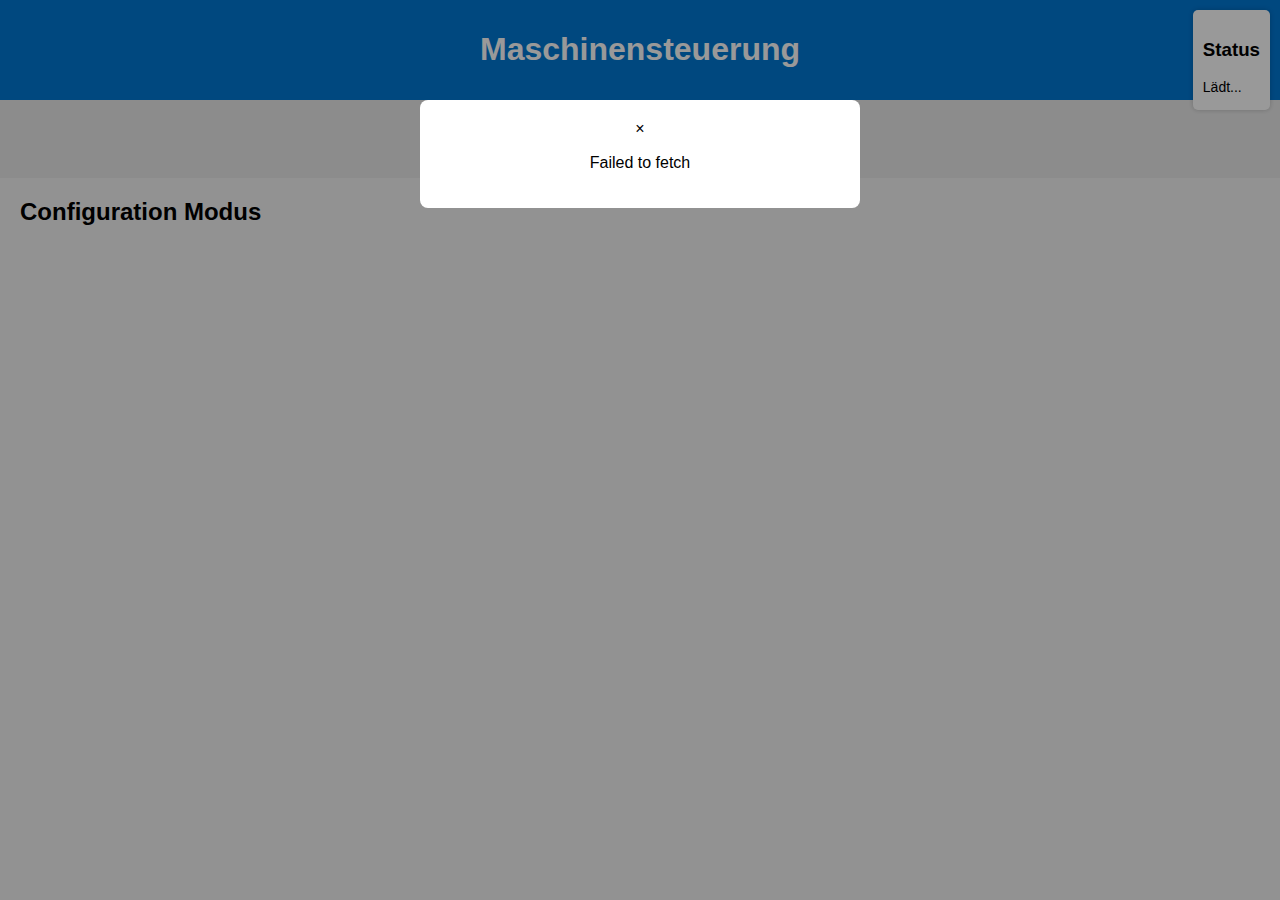
<file: api/RobbyControl-008-Copilot-NewUI.html>
<!DOCTYPE html>
<html lang="de">
<head>
  <meta charset="UTF-8">
  <meta name="viewport" content="width=device-width, initial-scale=1.0">
  <title>Maschinensteuerung</title>
  <style>
    body {
      font-family: Arial, sans-serif;
      background-color: #f4f4f4;
      margin: 0; padding: 0;
    }
    header {
      background-color: #0078D4; color: white; padding: 10px; text-align: center;
    }
    nav {
      display: flex; justify-content: center; gap: 10px; padding: 10px; background-color: #eaeaea;
    }
    /* Standardbutton */
    nav button {
      padding: 10px 20px;
      cursor: pointer;
      background-color: white;
      color: black;
      border: 1px solid #ccc;
      border-radius: 5px;
    }
    
    /* Aktiver Button */
    nav button.active {
      background-color: #0078D4;
      color: white;
    }
	
    /* Allgemeiner Stil für alle Buttons */
    button {
      padding: 10px 15px;
      border: 1px solid #0078D4;
      border-radius: 5px;
      cursor: pointer;
      font-size: 14px;
      margin: 10px;
    }
    
    /* Bearbeiten- und Aktions-Buttons */
    .edit-btn, .action-btn {
      background-color: #0078D4;
      color: white;
    }
    
    .edit-btn:hover, .action-btn:hover {
      background-color: #005A9E;
    }
    
    /* Abbrechen-Button (spezielle Farbe) */
    .cancel-btn {
      background-color: #eaeaea;
      color: black;
    }
    
    .cancel-btn:hover {
      background-color: #d6d6d6;
    }

    .button-area {
      border: 1px solid #ccc;
      padding: 10px;
      background-color: #d1d1d1;
      margin-top: 15px;
    }

    .edit-area {
      border: 1px solid #ccc;
      padding: 10px;
      background-color: #f9f9f9;
      margin-top: 15px;
    }

    .display-area {
      border: 1px solid #ccc;
      padding: 10px;
      background-color: #f9f9f9;
      margin-top: 15px;
    }

    .modal {
      display: none; position: fixed; z-index: 1; left: 0; top: 0;
      width: 100%; height: 100%; background-color: rgba(0,0,0,0.4);
    }
    .modal-content {
      background-color: white; padding: 20px; border-radius: 8px;
      max-width: 400px; margin: 100px auto; text-align: center;
    }

    .status-bar {
      position: absolute; top: 10px; right: 10px; background: white; padding: 10px; border-radius: 5px;
      box-shadow: 0 0 5px rgba(0,0,0,0.2);
    }
    .status-bar p { margin: 5px 0; font-size: 14px; }
    .content { margin: 20px; }
  </style>
</head>
<body>
  <header>
    <h1>Maschinensteuerung</h1>
  </header>
  <nav>
    <button class="nav-btn" data-mode="configuration" onclick="selectMode('configuration')">Configuration</button>
    <button class="nav-btn" data-mode="continuous" onclick="selectMode('continuous')">Continuous</button>
    <button class="nav-btn" data-mode="program" onclick="selectMode('program')">Program</button>
  </nav>
  <div class="status-bar" id="status-panel">
    <h3>Status</h3>
    <p id="status">Lädt...</p>
  </div>
  <div id="errorModal" class="modal">
    <div class="modal-content">
      <span class="close" onclick="closeErrorModal()">&times;</span>
      <p id="errorMessage"></p>
    </div>
  </div>

  <div class="content" id="content">
    <!-- Dynamische Inhalte -->
  </div>
  <script>
    // Globale Hostadresse und Port für die API
    const API_HOST = "http://192.168.188.103";
    const API_PORT = ""; // Angabe mit ":8080" oder leer lassen, wenn kein spezifischer Port verwendet wird

    // Mapping für Status- und Modus-Codes
    const statusMapping = {
      status: {
        0: "IDLE",
        1: "PREPARING",
        2: "PLAYING",
        3: "PAUSED",
        9: "STOPPING",
        99: "ERROR"
      },
      mode: {
        0: "CONTINUOUS",
        1: "PROGRAM",
        2: "CONFIGURATION"
      }
    };

    // Globale Variablen für Editiermodus
    let systemEditMode = false;
    let compEditMode = false;
    let previousSystemSettings = {}; // Wird beim Eintritt in den System-Editiermodus gesetzt
    let previousCompSettings = {};   // Wird beim Eintritt in den Komponenten-Editiermodus gesetzt

    // Hilfsfunktion für API-Aufrufe (GET und andere Methoden)
    async function fetchData(endpoint, callback, options = {}) {
      const url = `${API_HOST}${API_PORT}${endpoint}`;
      try {
        const response = await fetch(url, {
          method: options.method || "GET", // Standard ist GET
          headers: { "Content-Type": "application/json", ...options.headers },
          body: options.body ? JSON.stringify(options.body) : undefined
        });
        if (!response.ok) throw new Error(await response.text()); // Fehler-Details auslesen
        const jsonData = await response.json();
        if (callback) callback(jsonData);
        return jsonData; // Liefert Daten zurück, falls benötigt
      } catch (err) {
        showErrorModal(err.message);
      }
    }

    // Fehleranzeige als modales Popup
    function showErrorModal(message) {
      document.getElementById("errorMessage").innerHTML = message;
      document.getElementById("errorModal").style.display = "block";
    }
    function closeErrorModal() {
      document.getElementById("errorModal").style.display = "none";
    }

    // Generische, rekursive Funktion zur Anzeige von JSON-Daten
    function renderJson(data) {
      if (typeof data === "object" && data !== null) {
        // Wenn das Objekt ein Array ist
        if (Array.isArray(data)) {
          let html = "<ul>";
          data.forEach((item, index) => {
            html += `<li><strong>${index}:</strong> ${renderJson(item)}</li>`;
          });
          html += "</ul>";
          return html;
        } else {
          // Wenn das Objekt ein reguläres Objekt ist
          let html = "<ul>";
          for (const [key, value] of Object.entries(data)) {
            html += `<li><strong>${key}:</strong> ${renderJson(value)}</li>`;
          }
          html += "</ul>";
          return html;
        }
      }
      // Wenn der Wert kein Objekt ist, direkt anzeigen
      return data !== null ? data.toString() : "null";
    }

    /* STATUS-SEITE:
       Übersetzt Status- und Moduswerte anhand des Mappings */
    function showStatus() {
      fetchData("/api/v1/system/status", (data) => {
        const status = data.data[0];
        let html = "<h3>Gerätestatus</h3>";
        // Prüfe, ob der Modus als Zahl oder String vorliegt:
        const modeVal = status.mode;
        const modeText = statusMapping.mode[modeVal] || statusMapping.mode[Number(modeVal)] || modeVal;
        html += "<p><strong>Modus:</strong> " + modeText + "</p>";
        html += "<p><strong>Status:</strong> " + (statusMapping.status[status.status] || status.status) + "</p>";
        if (status.shot_cycle) {
          html += "<p><strong>Nächster Schuss Index:</strong> " + status.shot_cycle.next_shot_index + "</p>";
          html += "<p><strong>Max. Schuss Index:</strong> " + status.shot_cycle.max_shot_index + "</p>";
          html += "<p><strong>Pausenzeit bis zum nächsten Schuss:</strong> " + status.shot_cycle.pause_to_next_shot + " Sekunden</p>";
        }
        document.getElementById("status-panel").innerHTML = html;
      });
    }

    /* SYSTEMKONFIGURATION:
       Zeigt Systemeinstellungen und listet Komponententypen als Links */
    function showSystemConfig() {
      fetchData("/api/v1/system/config", (data) => {
        const sysConfig = data.data[0];
        const settings = sysConfig.settings;
        let html = "<h3>Gerätekonfiguration</h3>";
        // Wenn nicht im Editiermodus: aktiver "Bearbeiten"-Button
        if (!systemEditMode) {
          html += `<button onclick="enterSystemEditMode()">Bearbeiten</button>`;
        } else {
          // Im Editiermodus: "Übernehmen" (initial deaktiviert) und "Abbrechen"
          html += `<button id="systemSaveBtn" onclick="saveSystemConfig()" disabled>Übernehmen</button> `;
          html += `<button onclick="cancelSystemEdit()">Abbrechen</button>`;
        }
        // Beim Eintritt in den Editiermodus einmalig die aktuellen Werte speichern
        if (systemEditMode && Object.keys(previousSystemSettings).length === 0) {
          previousSystemSettings = JSON.parse(JSON.stringify(settings));
        }
        for (const [key, value] of Object.entries(settings)) {
          if (systemEditMode) {
            html += `<p><strong>${key}:</strong> <input class="system-input" id="${key}" value="${value}" onchange="handleSystemInputChange()"></p>`;
          } else {
            html += `<p><strong>${key}:</strong> ${value}</p>`;
          }
        }
        html += "<h3>Komponententypen</h3>";
        const compTypes = [
          { type: "BallFeeders", count: sysConfig.ballfeeders },
          { type: "BallDrivers", count: sysConfig.balldrivers },
          { type: "BallStirrers", count: sysConfig.ballstirrers }
        ];
        compTypes.forEach(comp => {
          html += `<h4>${comp.type}:</h4>`;
          for (let i = 0; i < comp.count; i++) {
            html += `<p><a href="#" onclick="showComponentDetail('${comp.type.toLowerCase()}', ${i})">${comp.type} ${i}</a></p>`;
          }
        });
        document.getElementById("content").innerHTML = html;
        if (systemEditMode) handleSystemInputChange();
      });
    }

    // Wechselt in den System-Editiermodus und speichert die aktuellen Werte
    function enterSystemEditMode() {
      systemEditMode = true;
      // Leere previousSystemSettings, damit beim erneuten Aufruf die Werte gespeichert werden
      previousSystemSettings = {};
      showSystemConfig();
    }

    // Vergleicht Systemeingaben und aktiviert/deaktiviert den Übernehmen-Button
    function handleSystemInputChange() {
      let changesDetected = false;
      const inputs = document.querySelectorAll(".system-input");
      inputs.forEach(input => {
        if (input.value != previousSystemSettings[input.id]) {
          changesDetected = true;
        }
      });
      document.getElementById("systemSaveBtn").disabled = !changesDetected;
    }

    function cancelSystemEdit() {
      systemEditMode = false;
      previousSystemSettings = {};
      showSystemConfig();
    }

    // Generische Funktion zum Speichern von Konfigurationen
    async function saveConfig(endpoint, updatedSettings, successCallback) {
      try {
        // Korrekte Einbettung der aktualisierten Daten in das erwartete JSON-Format
        const payload = {
          data: [{
            settings: updatedSettings // Aktualisierte Einstellungen werden hier eingebettet
          }]
        };
        const url = `${API_HOST}${API_PORT}${endpoint}`;
        const response = await fetch(url, {
          method: "PUT",
          headers: { "Content-Type": "application/json" },
          body: JSON.stringify(payload)
        });
    
        if (response.ok) {
          alert("Konfiguration erfolgreich übernommen.");
          if (successCallback) {
            successCallback();
          }
        } else {
          const errorText = await response.text();
          showErrorModal("Fehler beim Speichern der Konfiguration: " + errorText);
        }
      } catch (error) {
        showErrorModal("Es gab ein Problem beim Speichern der Konfiguration.");
      }
    }

    async function saveSystemConfig() {
      const updated = {};
      const inputs = document.querySelectorAll(".system-input");
      inputs.forEach(input => {
        updated[input.id] = input.value;
      });
    
      const endpoint = "/api/v1/system/config";
      saveConfig(endpoint, updated, () => {
        systemEditMode = false;
        previousSystemSettings = {};
        showSystemConfig();
      });
    }

    /* KOMONENTENSEITEN:
       Zeigt Detailkonfiguration einer Komponente, formatiert Arrays als Tabellen,
       inkl. Editiermodus mit Übernehmen/Abbrechen und Zurück-Button */
    function showComponentDetail(type, index) {
      const endpoint = `/api/v1/${type}/${index}/config`;
      fetchData(endpoint, (data) => {
        const compConfig = data.data[0];
        console.log(compConfig)
        let html = `<button class="back-btn" style="margin-bottom: 10px;" onclick="showSystemConfig()">Zurück</button>`;
        html += `<h3>Komponentenkonfiguration: ${type} ${index}</h3>`;
            
        // Start/Stop-Bereich mit Klassen
        html += `<div style="margin-bottom: 20px; padding: 10px; border-bottom: 1px solid #ccc;">`;
        html += `<button class="action-btn" onclick="startComponent('${type}', ${index})">Start</button>`;
        html += `<button class="action-btn" onclick="stopComponent('${type}', ${index})">Stop</button>`;
        html += `</div>`;
    
        // Konfigurationsdetails
        html += `<div style="margin-top: 20px;">`;
        if (!compEditMode) {
            html += `<div class="button-area" style="border: 1px solid #ccc; padding: 10px; margin: 10px 0;">`;
            html += `<button class="edit-btn" onclick="enterComponentEditMode('${type}', ${index})">Bearbeiten</button>`;
            html += `</div>`;
            html += `<div class="display-area" style="border: 1px solid #ccc; padding: 10px; margin: 10px 0;">`;
            html += `<h4>Bearbeiten</h4>`;
        } else {
          html += `<div class="button-area" style="border: 1px solid #ccc; padding: 10px; margin: 10px 0;">`;
          html += `<button class="edit-btn" id="compSaveBtn" onclick="saveComponentConfig('${type}', ${index})" disabled>Speichern</button>`;
          html += `<button class="cancel-btn" onclick="cancelComponentEdit('${type}', ${index})">Abbrechen</button>`;
          html += `</div>`;
          html += `<div class="edit-area" style="border: 1px solid #ccc; padding: 10px; margin: 10px 0;">`;
          html += `<h4>Bearbeiten</h4>`;
        }
        if (!compConfig || Object.keys(compConfig).length === 0) {
          html += `<p>Keine Konfigurationsdaten verfügbar.</p>`;
        } else {
          for (const [key, value] of Object.entries(compConfig)) {
            html += `<p><strong>${key}:</strong> ${compEditMode ? `<input class="comp-input" id="${key}" value="${value}" onchange="handleComponentInputChange('${type}', ${index})">` : value}</p>`;
          }
        }
        html += `</div>`;
        html += `</div>`;
    
        document.getElementById("content").innerHTML = html;
        if (compEditMode) handleComponentInputChange(type, index);
      });
    }
    
    async function startComponent(type, index) {
      const endpoint = `/api/v1/${type}/${index}/start`;
      fetchData(endpoint, null, { method: "POST" })
        .then(() => alert(`Der ${type} ${index} wurde erfolgreich gestartet.`))
        .catch((error) => showErrorModal(`Fehler beim Starten der Komponente: ${error}`));
    }
    
    async function stopComponent(type, index) {
      const endpoint = `/api/v1/${type}/${index}/stop`;
      fetchData(endpoint, null, { method: "POST" })
        .then(() => alert(`Der ${type} ${index} wurde erfolgreich gestoppt.`))
        .catch((error) => showErrorModal(`Fehler beim Stoppen der Komponente: ${error}`));
    }

    // Umschalten in den Editiermodus für eine Komponente
    function enterComponentEditMode(type, index) {
      compEditMode = true;
      previousCompSettings = {}; // Leeren, damit beim ersten Eintritt gespeichert wird
      showComponentDetail(type, index);
    }

    // Vergleicht Komponenteneingaben und aktiviert/deaktiviert den Übernehmen-Button
    function handleComponentInputChange(type, index) {
      let changesDetected = false;
      const inputs = document.querySelectorAll(".comp-input");
      inputs.forEach(input => {
        // Einfacher Stringvergleich; ggf. kann hier noch differenzierter verglichen werden
        if (input.value != previousCompSettings[input.id.split("_")[0]]) {
          changesDetected = true;
        }
      });
      document.getElementById("compSaveBtn").disabled = !changesDetected;
    }

    function cancelComponentEdit(type, index) {
      compEditMode = false;
      previousCompSettings = {};
      showComponentDetail(type, index);
    }

    // Speichert die Konfiguration einer Komponente per PUT
    async function saveComponentConfig(type, index) {
      const updated = {};
      const inputs = document.querySelectorAll(".comp-input");
      inputs.forEach(input => {
        const [key, i, col] = input.id.split("_");
        if (!updated[key]) updated[key] = Array.isArray(previousCompSettings[key]) ? [...previousCompSettings[key]] : {};
        if (col) {
          updated[key][i] = updated[key][i] || {};
          updated[key][i][col] = input.value;
        } else {
          updated[key] = input.value;
        }
      });

      const endpoint = `/api/v1/${type}/${index}/config`;
      saveConfig(endpoint, updated, () => {
        compEditMode = false;
        previousCompSettings = {};
        showComponentDetail(type, index);
      });
    }
	
    // Status-Bereich aktualisieren
    async function updateStatus() {
      showStatus();
    }


    // Modus auswählen
    function selectMode(mode) {
      const buttons = document.querySelectorAll("nav button");
      buttons.forEach(button => button.classList.remove("active")); // Standard zurücksetzen
      const activeButton = document.querySelector(`button[data-mode="${mode}"]`);
      activeButton.classList.add("active"); // Aktiven Button hervorheben
    
      // Modus-Inhalte aktualisieren...
      const contentDiv = document.getElementById("content");
      contentDiv.innerHTML = `<h2>${mode.charAt(0).toUpperCase() + mode.slice(1)} Modus</h2>`;
      if (mode === 'configuration') {
        showSystemConfig();
      } else if (mode === 'continuous') {
        contentDiv.innerHTML += `<p>Continuous Modus wird implementiert...</p>`;
      } else if (mode === 'program') {
        contentDiv.innerHTML += `<p>Program Modus wird implementiert...</p>`;
      }
    }
    
    // Status alle 1 Sekunde aktualisieren
    setInterval(updateStatus, 10000);

    // Beim Start auf Configuration setzen
    selectMode('configuration');
  </script>
</body>
</html>
</file>
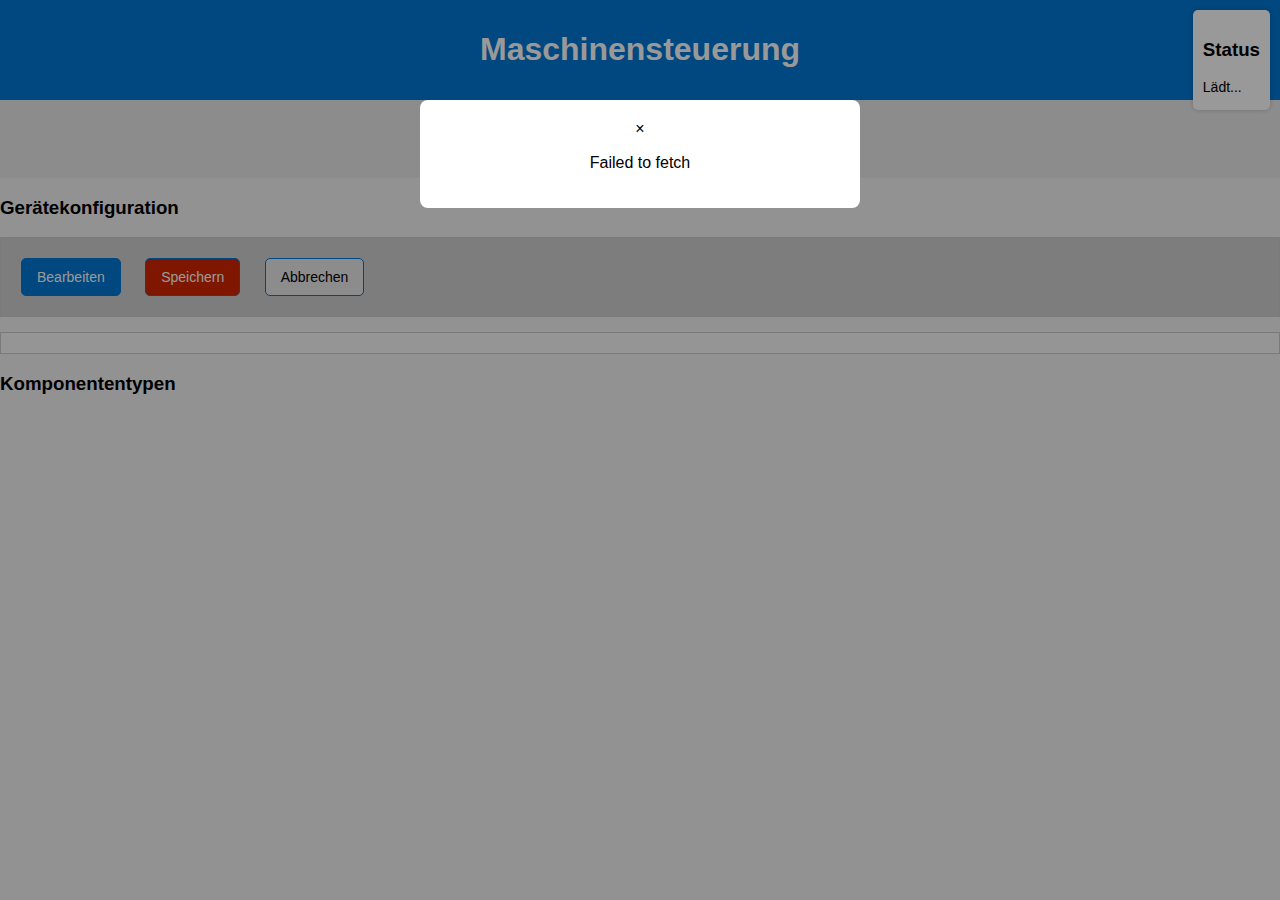
<file: api/RobbyControl-009-Copilot-NoHtmlInJs.html>
<!DOCTYPE html>
<html lang="de">

<head>
  <meta charset="UTF-8">
  <meta name="viewport" content="width=device-width, initial-scale=1.0">
  <title>Maschinensteuerung</title>
  <style>
    body {
      font-family: Arial, sans-serif;
      background-color: #f4f4f4;
      margin: 0;
      padding: 0;
    }

    header {
      background-color: #0078D4;
      color: white;
      padding: 10px;
      text-align: center;
    }

    nav {
      display: flex;
      justify-content: center;
      gap: 10px;
      padding: 10px;
      background-color: #eaeaea;
    }

    /* Standardbutton */
    nav button {
      padding: 10px 20px;
      cursor: pointer;
      background-color: white;
      color: black;
      border: 1px solid #ccc;
      border-radius: 5px;
    }

    /* Aktiver Button */
    nav button.active {
      background-color: #0078D4;
      color: white;
    }

    /* Allgemeiner Stil für alle Buttons */
    button {
      padding: 10px 15px;
      border: 1px solid #0078D4;
      border-radius: 5px;
      cursor: pointer;
      font-size: 14px;
      margin: 10px;
    }

    /* Bearbeiten- und Aktions-Buttons */
    .edit-btn,
    .action-btn {
      background-color: #0078D4;
      color: white;
    }

    .edit-btn:hover,
    .action-btn:hover {
      background-color: #005A9E;
    }

    .save-btn {
      background-color: #d42700;
      color: white;
    }

    .save-btn:hover {
      background-color: #9e5c00;
    }

    /* Abbrechen-Button (spezielle Farbe) */
    .cancel-btn {
      background-color: #eaeaea;
      color: black;
    }

    .cancel-btn:hover {
      background-color: #d6d6d6;
    }

    .button-area {
      border: 1px solid #ccc;
      padding: 10px;
      background-color: #d1d1d1;
      margin-top: 15px;
    }

    .edit-area {
      border: 1px solid #ccc;
      padding: 10px;
      background-color: #f9f9f9;
      margin-top: 15px;
    }

    .display-area {
      border: 1px solid #ccc;
      padding: 10px;
      background-color: #f9f9f9;
      margin-top: 15px;
    }

    .modal {
      display: none;
      position: fixed;
      z-index: 1;
      left: 0;
      top: 0;
      width: 100%;
      height: 100%;
      background-color: rgba(0, 0, 0, 0.4);
    }

    .modal-content {
      background-color: white;
      padding: 20px;
      border-radius: 8px;
      max-width: 400px;
      margin: 100px auto;
      text-align: center;
    }

    .status-bar {
      position: absolute;
      top: 10px;
      right: 10px;
      background: white;
      padding: 10px;
      border-radius: 5px;
      box-shadow: 0 0 5px rgba(0, 0, 0, 0.2);
    }

    .status-bar p {
      margin: 5px 0;
      font-size: 14px;
    }

    .content {
      margin: 20px;
    }
  </style>
</head>

<body>
  <header>
    <h1>Maschinensteuerung</h1>
  </header>
  <nav>
    <button class="nav-btn" data-mode="configuration" onclick="selectMode('configuration')">Configuration</button>
    <button class="nav-btn" data-mode="continuous" onclick="selectMode('continuous')">Continuous</button>
    <button class="nav-btn" data-mode="program" onclick="selectMode('program')">Program</button>
  </nav>
  <div class="status-bar" id="status-panel">
    <h3>Status</h3>
    <p id="status">Lädt...</p>
  </div>
  <div id="errorModal" class="modal">
    <div class="modal-content">
      <span class="close" onclick="closeErrorModal()">&times;</span>
      <p id="errorMessage"></p>
    </div>
  </div>

  <main id="content">
    <section id="component-detail" style="display: none;">
      <button class="back-btn" onclick="showSystemConfig()">Zurück</button>
      <h3 id="page-title"></h3>

      <div class="control-buttons">
        <button class="action-btn" id="start-btn" onclick="startComponent()">Start</button>
        <button class="action-btn" id="stop-btn" onclick="stopComponent()">Stop</button>
      </div>

      <div id="configuration">
        <div class="button-area">
          <button class="edit-btn" onclick="enterEditMode()">Bearbeiten</button>
          <button class="save-btn" id="save-btn" onclick="saveConfig()" disabled>Speichern</button>
          <button class="cancel-btn" onclick="cancelEdit()">Abbrechen</button>
        </div>
        <div id="config-params">
          <!-- Parameter werden dynamisch eingefügt -->
        </div>
      </div>
    </section>
    <section id="system-config" style="display: none;">
      <h3 id="page-title"></h3>

      <div id="configuration">
        <div class="button-area">
          <button class="edit-btn" onclick="enterEditMode()">Bearbeiten</button>
          <button class="save-btn" id="save-btn" onclick="saveConfig()" disabled>Speichern</button>
          <button class="cancel-btn" onclick="cancelEdit()">Abbrechen</button>
        </div>
        <div class="edit-area" id="config-params">
          <!-- Parameter werden dynamisch eingefügt -->
        </div>
        <div id="component-list">
          <h3>Komponententypen</h3>
          <!-- Components werden dynamisch eingefügt -->
        </div>
      </div>
    </section>
    <section id="program-mode" style="display: none;">
      <h3 id="page-title"></h3>

      <div id="main-canvas">
        <div class="button-area">
          <button class="edit-btn" onclick="">Dummy</button>
          <button class="edit-btn" onclick="">Dummy</button>
        </div>
        <div id="details-area">
          <!-- Parameter werden dynamisch eingefügt -->
        </div>
      </div>
    </section>
    <section id="continuous-mode" style="display: none;">
      <h3 id="page-title"></h3>

      <div id="main-canvas">
        <div class="button-area">
          <button class="edit-btn" onclick="">Dummy</button>
          <button class="edit-btn" onclick="">Dummy</button>
        </div>
        <div id="details-area">
          <!-- Parameter werden dynamisch eingefügt -->
        </div>
      </div>
    </section>
  </main>

  <!-- Templates -->
  <template id="view-config-param-template">
    <p class="config-param">
      <strong class="config-key"></strong>
      <div class="config-value"></div>
    </p>
  </template>
  <template id="edit-config-param-template">
    <p class="config-param">
      <strong class="config-key"></strong>
      <input class="config-value" type="text" value="">
    </p>
  </template>
  <template id="component-link-template">
    <p><a id="component-link" href="#" onclick=""></a></p>
  </template>

  <script>
    // Globale Hostadresse und Port für die API
    const API_HOST = "http://192.168.188.103";
    const API_PORT = ""; // Angabe mit ":8080" oder leer lassen, wenn kein spezifischer Port verwendet wird

    // Mapping für Status- und Modus-Codes
    const statusMapping = {
      status: {
        0: "IDLE",
        1: "PREPARING",
        2: "PLAYING",
        3: "PAUSED",
        9: "STOPPING",
        99: "ERROR"
      },
      mode: {
        0: "CONTINUOUS",
        1: "PROGRAM",
        2: "CONFIGURATION"
      }
    };

    // Globale Variablen für Editiermodus
    let EditMode = false;
    let previousSettings = {}; // Wird beim Eintritt in den Editiermodus gesetzt
    let activeSection = null;
    let activeComponent = null; // hold the type and index if any component is currently viewed
    // Hilfsfunktion für API-Aufrufe (GET und andere Methoden)
    async function fetchData(endpoint, callback, options = {}) {
      const url = `${API_HOST}${API_PORT}${endpoint}`;
      try {
        const response = await fetch(url, {
          method: options.method || "GET", // Standard ist GET
          headers: { "Content-Type": "application/json", ...options.headers },
          body: options.body ? JSON.stringify(options.body) : undefined
        });
        if (!response.ok) throw new Error(await response.text()); // Fehler-Details auslesen
        const jsonData = await response.json();
        if (callback) callback(jsonData);
        return jsonData; // Liefert Daten zurück, falls benötigt
      } catch (err) {
        showErrorModal(err.message);
      }
    }

    // Fehleranzeige als modales Popup
    function showErrorModal(message) {
      document.getElementById("errorMessage").innerHTML = message;
      document.getElementById("errorModal").style.display = "block";
    }
    function closeErrorModal() {
      document.getElementById("errorModal").style.display = "none";
    }

    // Generische, rekursive Funktion zur Anzeige von JSON-Daten
    function renderJson(data) {
      if (typeof data === "object" && data !== null) {
        // Wenn das Objekt ein Array ist
        if (Array.isArray(data)) {
          let html = "<ul>";
          data.forEach((item, index) => {
            html += `<li><strong>${index}:</strong> ${renderJson(item)}</li>`;
          });
          html += "</ul>";
          return html;
        } else {
          // Wenn das Objekt ein reguläres Objekt ist
          let html = "<ul>";
          for (const [key, value] of Object.entries(data)) {
            html += `<li><strong>${key}:</strong> ${renderJson(value)}</li>`;
          }
          html += "</ul>";
          return html;
        }
      }
      // Wenn der Wert kein Objekt ist, direkt anzeigen
      return data !== null ? data.toString() : "null";
    }

    /* STATUS-SEITE:
       Übersetzt Status- und Moduswerte anhand des Mappings */
    function showStatus() {
      fetchData("/api/v1/system/status", (data) => {
        const status = data.data[0];
        let html = "<h3>Gerätestatus</h3>";
        // Prüfe, ob der Modus als Zahl oder String vorliegt:
        const modeVal = status.mode;
        const modeText = statusMapping.mode[modeVal] || statusMapping.mode[Number(modeVal)] || modeVal;
        html += "<p><strong>Modus:</strong> " + modeText + "</p>";
        html += "<p><strong>Status:</strong> " + (statusMapping.status[status.status] || status.status) + "</p>";
        if (status.shot_cycle) {
          html += "<p><strong>Nächster Schuss Index:</strong> " + status.shot_cycle.next_shot_index + "</p>";
          html += "<p><strong>Max. Schuss Index:</strong> " + status.shot_cycle.max_shot_index + "</p>";
          html += "<p><strong>Pausenzeit bis zum nächsten Schuss:</strong> " + status.shot_cycle.pause_to_next_shot + " Sekunden</p>";
        }
        document.getElementById("status-panel").innerHTML = html;
      });
    }

    function handleEditButtons() {
      activeSection.querySelector(".edit-btn").style.display = EditMode ? "none" : "block"
      activeSection.querySelector(".save-btn").style.display = EditMode ? "block" : "none"
      activeSection.querySelector(".cancel-btn").style.display = EditMode ? "block" : "none"
    }

    /* SYSTEMKONFIGURATION:
       Zeigt Systemeinstellungen und listet Komponententypen als Links */
    function showSystemConfig() {
      activeComponent = null;
      const endpoint = `/api/v1/system/config`;
      showSection("system-config");
      if (activeSection == null) return;
      activeSection.querySelector("#page-title").innerText = `Gerätekonfiguration`;
      const configParams = activeSection.querySelector("#config-params");
      const compList = activeSection.querySelector("#component-list");
      fetchData(endpoint, (data) => {
        const sysConfig = data.data[0];
        const settings = sysConfig.settings;
        // Beim Eintritt in den Editiermodus einmalig die aktuellen Werte speichern
        if (EditMode && Object.keys(previousSettings).length === 0) {
          previousSettings = JSON.parse(JSON.stringify(settings));
        }
        handleEditButtons();
        if (EditMode){
          template = document.getElementById("edit-config-param-template");
        }else{
          template = document.getElementById("view-config-param-template");
        }
        for (const [key, value] of Object.entries(settings)) {
          // Template klonen
          const clone = template.content.cloneNode(true);

          // Inhalte aktualisieren
          clone.querySelector(".config-key").innerText = key;
          const input = clone.querySelector(".config-value");
          input.id = key; // ID für weitere Bearbeitungsfunktionen
          if (EditMode){
            input.value = value;
          }else{
            input.innerHTML = value;
          }

          // In den Container einfügen
          configParams.appendChild(clone);
        }

        const compTypes = [
          { type: "BallFeeders", count: sysConfig.ballfeeders },
          { type: "BallDrivers", count: sysConfig.balldrivers },
          { type: "BallStirrers", count: sysConfig.ballstirrers }
        ];
        template = document.getElementById("component-link-template");
        compTypes.forEach(comp => {
          for (let i = 0; i < comp.count; i++) {
            const clone = template.content.cloneNode(true);
            const link = clone.querySelector("#component-link");
            link.onclick = () => {
                      showComponentDetail(comp.type.toLowerCase(), i);
                    };
            link.innerHTML = `${comp.type} ${i}`;
            compList.appendChild(clone);
          }
        });
        if (EditMode) handleSystemInputChange();
      });
    }

    // Wechselt in den System-Editiermodus und speichert die aktuellen Werte
    function enterEditMode() {
      EditMode = true;
      // Leere previousSystemSettings, damit beim erneuten Aufruf die Werte gespeichert werden
      previousSettings = {};
      if (activeComponent==null) showSystemConfig()
      else showComponentDetail(activeComponent["type"], activeComponent["index"])
    }

    // Vergleicht Systemeingaben und aktiviert/deaktiviert den Übernehmen-Button
    function handleSystemInputChange() {
      let changesDetected = false;
      const inputs = document.querySelectorAll(".system-input");
      inputs.forEach(input => {
        if (input.value != previousSettings[input.id]) {
          changesDetected = true;
        }
      });
      activeSection.querySelector("#save-btn").disabled = !changesDetected;
    }

    function cancelSystemEdit() {
      EditMode = false;
      previousSettings = {};
      if (activeComponent==null) showSystemConfig()
      else showComponentDetail(activeComponent["type"], activeComponent["index"])
    }

    // Generische Funktion zum Speichern von Konfigurationen
    async function saveConfig(endpoint, updatedSettings, successCallback) {
      try {
        // Korrekte Einbettung der aktualisierten Daten in das erwartete JSON-Format
        const payload = {
          data: [{
            settings: updatedSettings // Aktualisierte Einstellungen werden hier eingebettet
          }]
        };
        const url = `${API_HOST}${API_PORT}${endpoint}`;
        const response = await fetch(url, {
          method: "PUT",
          headers: { "Content-Type": "application/json" },
          body: JSON.stringify(payload)
        });

        if (response.ok) {
          alert("Konfiguration erfolgreich übernommen.");
          if (successCallback) {
            successCallback();
          }
        } else {
          const errorText = await response.text();
          showErrorModal("Fehler beim Speichern der Konfiguration: " + errorText);
        }
      } catch (error) {
        showErrorModal("Es gab ein Problem beim Speichern der Konfiguration.");
      }
    }

    // async function saveSystemConfig() {
    //   const updated = {};
    //   const inputs = document.querySelectorAll(".system-input");
    //   inputs.forEach(input => {
    //     updated[input.id] = input.value;
    //   });

    //   const endpoint = "/api/v1/system/config";
    //   saveConfig(endpoint, updated, () => {
    //     EditMode = false;
    //     previousSettings = {};
    //     showSystemConfig();
    //   });
    // }

    /* KOMONENTENSEITEN:
       Zeigt Detailkonfiguration einer Komponente, formatiert Arrays als Tabellen,
       inkl. Editiermodus mit Übernehmen/Abbrechen und Zurück-Button */
    function showComponentDetail(type, index) {
      activeComponent = {"type": type, "index": index};
      const endpoint = `/api/v1/${type}/${index}/config`;
      showSection("component-detail")
      document.getElementById("page-title").innerText = `Komponentenkonfiguration: ${type} ${index}`;

      // Alle Parameter aus dem Container löschen
      const configParams = document.getElementById("config-params");
      configParams.innerHTML = "";

      // Daten abrufen und mit Template befüllen
      fetchData(endpoint, (data) => {
        const compConfig = data.data[0];
        if (EditMode) {
          const template = document.getElementById("edit-config-param-template");
        } else {
          const template = document.getElementById("view-config-param-template");
        }

        for (const [key, value] of Object.entries(compConfig)) {
          // Template klonen
          const clone = template.content.cloneNode(true);

          // Inhalte aktualisieren
          clone.querySelector(".config-key").innerText = key;
          const val = clone.querySelector(".comp-value");
          if (EditMode) {
            val.value = value;
          } else {
            val.innerHTML = value;
          }
          val.id = key; // ID für weitere Bearbeitungsfunktionen

          // In den Container einfügen
          configParams.appendChild(clone);
        }
      });
    }

    async function startComponent(type, index) {
      const endpoint = `/api/v1/${type}/${index}/start`;
      fetchData(endpoint, null, { method: "POST" })
        .then(() => alert(`Der ${type} ${index} wurde erfolgreich gestartet.`))
        .catch((error) => showErrorModal(`Fehler beim Starten der Komponente: ${error}`));
    }

    async function stopComponent(type, index) {
      const endpoint = `/api/v1/${type}/${index}/stop`;
      fetchData(endpoint, null, { method: "POST" })
        .then(() => alert(`Der ${type} ${index} wurde erfolgreich gestoppt.`))
        .catch((error) => showErrorModal(`Fehler beim Stoppen der Komponente: ${error}`));
    }

    // Umschalten in den Editiermodus für eine Komponente
    function enterComponentEditMode(type, index) {
      EditMode = true;
      previousSettings = {}; // Leeren, damit beim ersten Eintritt gespeichert wird
      showComponentDetail(type, index);
    }

    // Vergleicht Komponenteneingaben und aktiviert/deaktiviert den Übernehmen-Button
    function handleComponentInputChange(type, index) {
      let changesDetected = false;
      const inputs = document.querySelectorAll(".comp-input");
      inputs.forEach(input => {
        // Einfacher Stringvergleich; ggf. kann hier noch differenzierter verglichen werden
        if (input.value != previousSettings[input.id.split("_")[0]]) {
          changesDetected = true;
        }
      });
      document.getElementById("compSaveBtn").disabled = !changesDetected;
    }

    function cancelEdit(type, index) {
      EditMode = false;
      previousSettings = {};
      showComponentDetail(type, index);
    }

    // Speichert die Konfiguration einer Komponente per PUT
    async function saveComponentConfig(type, index) {
      const updated = {};
      const inputs = document.querySelectorAll(".comp-input");
      inputs.forEach(input => {
        const [key, i, col] = input.id.split("_");
        if (!updated[key]) updated[key] = Array.isArray(previousSettings[key]) ? [...previousSettings[key]] : {};
        if (col) {
          updated[key][i] = updated[key][i] || {};
          updated[key][i][col] = input.value;
        } else {
          updated[key] = input.value;
        }
      });

      const endpoint = `/api/v1/${type}/${index}/config`;
      saveConfig(endpoint, updated, () => {
        EditMode = false;
        previousSettings = {};
        showComponentDetail(type, index);
      });
    }

    // Status-Bereich aktualisieren
    async function updateStatus() {
      showStatus();
    }

    function showSection(sectionId) {
      // Alle Sections im `main`-Element auswählen
      const sections = document.querySelectorAll("main > section");
      activeSection = null;
      // Schleife durch alle Sections und Anzeige-Status setzen
      sections.forEach(section => {
        if (section.id === sectionId) {
          section.style.display = "block"; // Sichtbar machen
          activeSection = section;
        } else {
          section.style.display = "none"; // Verbergen
        }
      });
    }

    // Modus auswählen
    function selectMode(mode) {
      const buttons = document.querySelectorAll("nav button");
      buttons.forEach(button => button.classList.remove("active")); // Standard zurücksetzen
      const activeButton = document.querySelector(`button[data-mode="${mode}"]`);
      activeButton.classList.add("active"); // Aktiven Button hervorheben

      // Modus-Inhalte aktualisieren...
      const contentDiv = document.getElementById("content");
      if (mode === 'configuration') {
        showSystemConfig();
      } else if (mode === 'continuous') {
        //contentDiv.innerHTML += `<p>Continuous Modus wird implementiert...</p>`;
        showSection("continuous-mode");
      } else if (mode === 'program') {
        //contentDiv.innerHTML += `<p>Program Modus wird implementiert...</p>`;
        showSection("program-mode");
      }
    }

    // Status alle 1 Sekunde aktualisieren
    setInterval(updateStatus, 10000);

    // Beim Start auf Configuration setzen
    selectMode('configuration');
  </script>
</body>

</html>
</file>
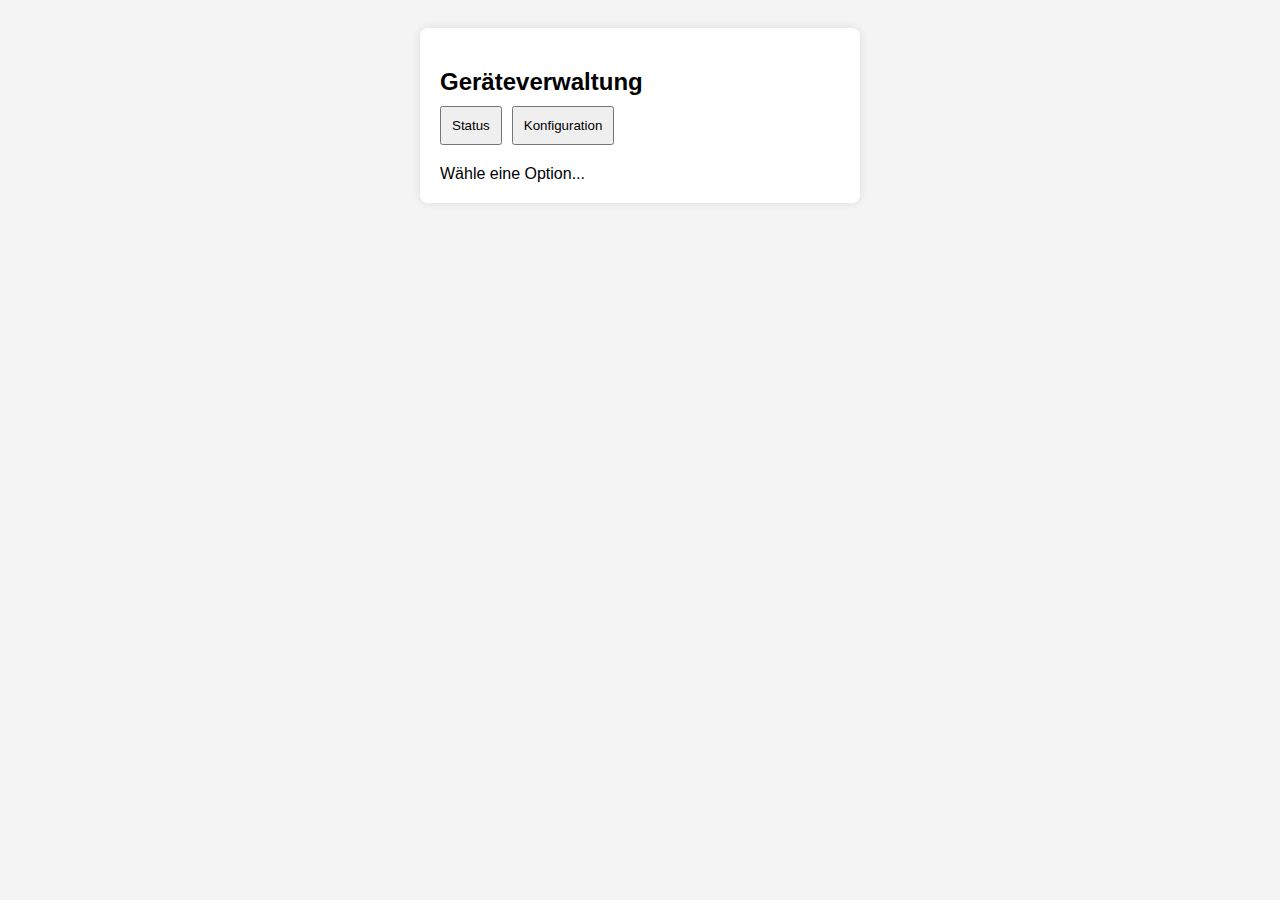
<file: api/RobbyControl.html>
<!DOCTYPE html>
<html lang="de">
<head>
    <meta charset="UTF-8">
    <meta name="viewport" content="width=device-width, initial-scale=1.0">
    <title>Geräteverwaltung</title>
    <style>
        body { font-family: Arial, sans-serif; background-color: #f4f4f4; padding: 20px; }
        .container { background: white; padding: 20px; border-radius: 8px; box-shadow: 0 0 10px rgba(0, 0, 0, 0.1); max-width: 400px; margin: auto; }
        h2 { margin-bottom: 10px; }
        .error { color: red; }
        .menu { display: flex; gap: 10px; margin-bottom: 20px; }
        .menu button { padding: 10px; cursor: pointer; }
    </style>
</head>
<body>
    <div class="container">
        <h2>Geräteverwaltung</h2>
        <div class="menu">
            <button onclick="showStatus()">Status</button>
            <button onclick="showConfig()">Konfiguration</button>
        </div>
        <div id="content">Wähle eine Option...</div>
    </div>

    <script>
        const enums = {
            "status": {
                "0": "IDLE",
                "1": "PREPARING",
                "2": "PLAYING",
                "3": "PAUSED",
                "9": "STOPPING",
                "99": "ERROR",
            },
            "mode": {
                "0": "CONTINUOUS",
                "1": "PROGRAM",
                "2": "CONFIGURATION",
            }
        };

        function getEnumText(category, value) {
            return enums[category] && enums[category][value] !== undefined ? enums[category][value] : value;
        }

        async function fetchData(url, callback) {
            try {
                const response = await fetch(url);
                if (!response.ok) throw new Error("Fehler beim Abrufen der Daten");
                const jsonData = await response.json();
                callback(jsonData);
            } catch (err) {
                document.getElementById("content").innerHTML = `<p class="error">Fehler: ${err.message}</p>`;
            }
        }

        function showStatus() {
            fetchData("http://192.168.188.103/api/v1/system/status", (jsonData) => {
                const config = jsonData.data[0];
                document.getElementById("content").innerHTML = `
                    <h3>Gerätestatus</h3>
                    <p><strong>Status:</strong> ${getEnumText("status", config.status)}</p>
                    <p><strong>Modus:</strong> ${getEnumText("mode", config.mode)}</p>
                    <h3>Shot Cycle</h3>
                    <p><strong>Nächster Schuss Index:</strong> ${config.shot_cycle.next_shot_index}</p>
                    <p><strong>Max. Schuss Index:</strong> ${config.shot_cycle.max_shot_index}</p>
                    <p><strong>Pausenzeit bis zum nächsten Schuss:</strong> ${config.shot_cycle.pause_to_next_shot} Sekunden</p>
                `;
            });
        }

        function showConfig() {
            fetchData("http://192.168.188.103/api/v1/system/config", (jsonData) => {
                const config = jsonData.data[0];
                const settings = config.settings;
                document.getElementById("content").innerHTML = `
                    <h3>Gerätekonfiguration</h3>
                    <p><strong>Hostname:</strong> ${settings.hostname}</p>
                    <p><strong>Standard-Ballgeschwindigkeit:</strong> ${settings.default_ballspeed}</p>
                    <p><strong>Netzwerkserver Autostart:</strong> ${settings.net_webserver_autostart ? "Ja" : "Nein"}</p>
                    <p><strong>Max. Ballfrequenz:</strong> ${settings.max_ball_frequency}</p>
                    <p><strong>Standard Seitenrotation:</strong> ${settings.default_sidespin}</p>
                    <p><strong>Netzwerkserver Port:</strong> ${settings.net_webserver_port}</p>
                    <p><strong>Standard Ball Feeder Zyklus:</strong> ${settings.default_ball_feeder_cycle.join(", ")}</p>
                    <p><strong>Standard Ball Feeder Mount Index:</strong> ${settings.default_ball_feeder_mount_index}</p>
                    <p><strong>Standard Topspin:</strong> ${settings.default_topspin}</p>
                    <h3>Zusätzliche Konfiguration</h3>
                    <p><strong>Ball Feeders:</strong> ${config.ballfeeders}</p>
                    <p><strong>Ball Drivers:</strong> ${config.balldrivers}</p>
                    <p><strong>Ball Stirrers:</strong> ${config.ballstirrers}</p>
                `;
            });
        }
    </script>
</body>
</html>
</file>
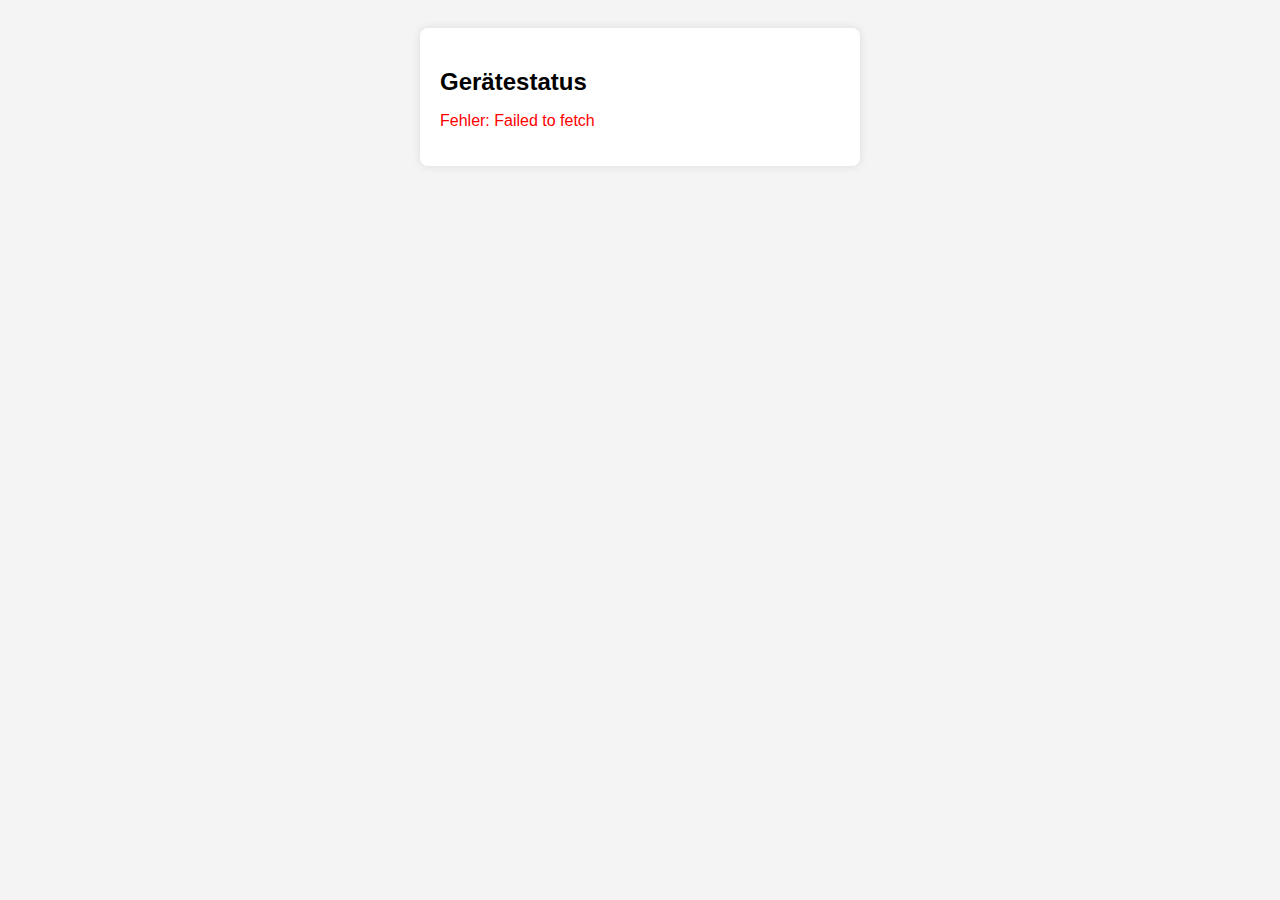
<file: api/Status.html>
<!DOCTYPE html>
<html lang="de">
<head>
    <meta charset="UTF-8">
    <meta name="viewport" content="width=device-width, initial-scale=1.0">
    <title>Gerätekonfiguration</title>
    <style>
        body { font-family: Arial, sans-serif; background-color: #f4f4f4; padding: 20px; }
        .container { background: white; padding: 20px; border-radius: 8px; box-shadow: 0 0 10px rgba(0, 0, 0, 0.1); max-width: 400px; margin: auto; }
        h2 { margin-bottom: 10px; }
        .error { color: red; }
    </style>
</head>
<body>
    <div class="container">
        <h2>Gerätestatus</h2>
        <div id="config">Lade Statusinformationen...</div>
    </div>

    <script>
        const apiUrl = "http://192.168.188.103/api/v1/system/status";

        async function fetchConfig() {
            try {
                const response = await fetch(apiUrl);
                if (!response.ok) throw new Error("Fehler beim Abrufen der Daten");
                const jsonData = await response.json();
                const config = jsonData.data[0];
                
                document.getElementById("config").innerHTML = `
                    <p><strong>Status:</strong> ${config.status}</p>
                    <p><strong>Modus:</strong> ${config.mode}</p>
                    <h3>Shot Cycle</h3>
                    <p><strong>Nächster Schuss Index:</strong> ${config.shot_cycle.next_shot_index}</p>
                    <p><strong>Max. Schuss Index:</strong> ${config.shot_cycle.max_shot_index}</p>
                    <p><strong>Pausenzeit bis zum nächsten Schuss:</strong> ${config.shot_cycle.pause_to_next_shot} Sekunden</p>
                `;
            } catch (err) {
                document.getElementById("config").innerHTML = `<p class="error">Fehler: ${err.message}</p>`;
            }
        }

        fetchConfig();
        setInterval(fetchConfig, 5000);
    </script>
</body>
</html>
</file>
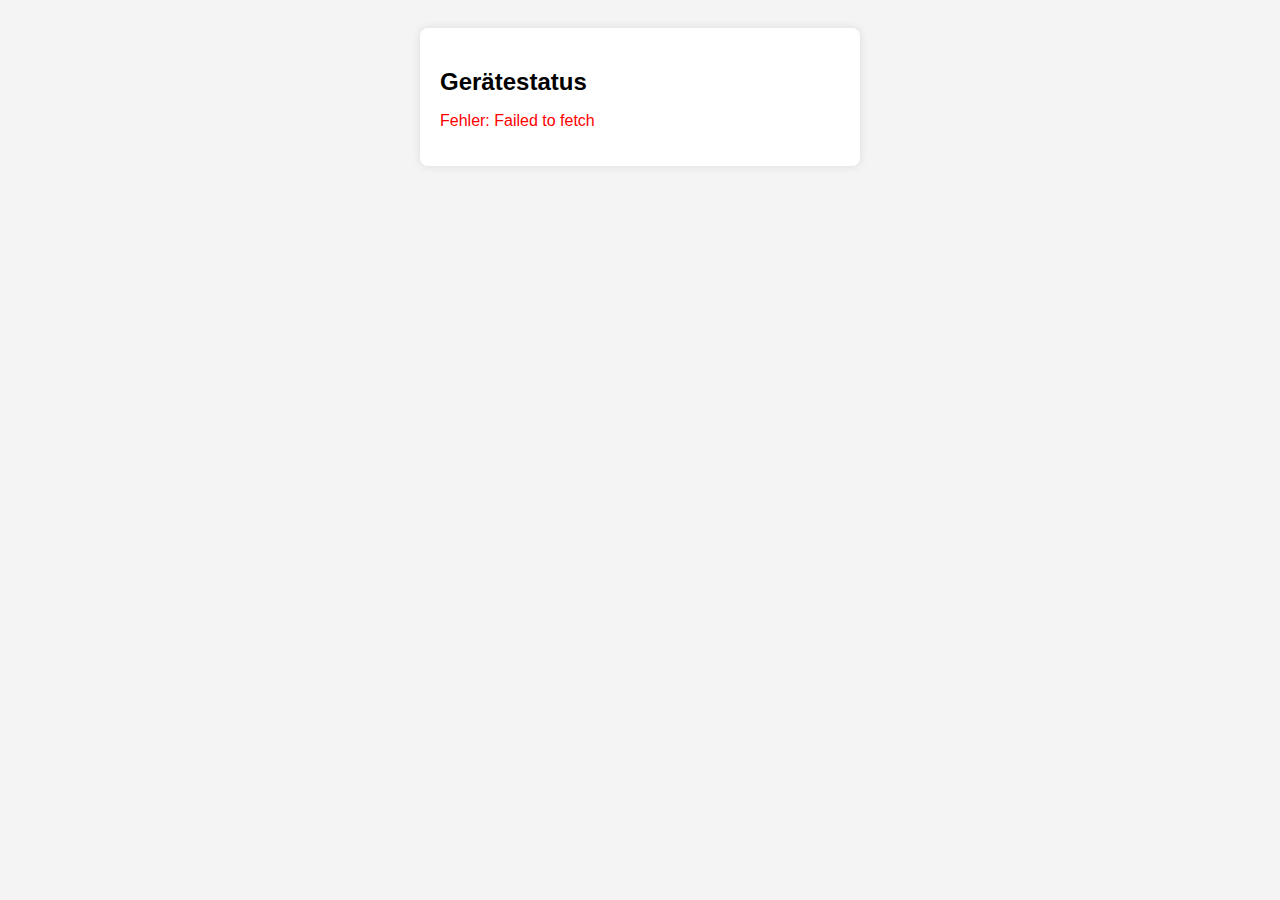
<file: api/Status_001.html>
<!DOCTYPE html>
<html lang="de">
<head>
    <meta charset="UTF-8">
    <meta name="viewport" content="width=device-width, initial-scale=1.0">
    <title>Gerätekonfiguration</title>
    <style>
        body { font-family: Arial, sans-serif; background-color: #f4f4f4; padding: 20px; }
        .container { background: white; padding: 20px; border-radius: 8px; box-shadow: 0 0 10px rgba(0, 0, 0, 0.1); max-width: 400px; margin: auto; }
        h2 { margin-bottom: 10px; }
        .error { color: red; }
    </style>
</head>
<body>
    <div class="container">
        <h2>Gerätestatus</h2>
        <div id="config">Lade Statusinformationen...</div>
    </div>

    <script>
        const enums = {
            "status": {
                "0": "IDLE",
                "1": "PREPARING",
                "2": "PLAYING",
                "3": "PAUSED",
                "9": "STOPPING",
                "99": "ERROR",
            },
            "mode": {
                "0": "CONTINUOUS",
                "1": "PROGRAM",
                "2": "CONFIGURATION",
            }
        };
        const apiUrl = "http://192.168.188.103/api/v1/system/status";


        function getEnumText(category, value) {
            console.log(`getEnumText aufgerufen mit: category=${category}, value=${value}`); // Debugging
            if (enums[category] && enums[category][value] !== undefined) {
                console.log(`Übersetzter Wert: ${enums[category][value]}`); // Debugging
                return enums[category][value];
            }
            console.warn(`Kein Enum-Wert gefunden für ${category}: ${value}`);
            return value;
        }

        async function fetchConfig() {
            try {
                const response = await fetch(apiUrl);
                if (!response.ok) throw new Error("Fehler beim Abrufen der Daten");
                const jsonData = await response.json();
                const config = jsonData.data[0];
                
                document.getElementById("config").innerHTML = `
                    <p><strong>Status:</strong> ${getEnumText("status", config.status)}</p>
                    <p><strong>Modus:</strong> ${getEnumText("mode", config.mode)}</p>
                    <h3>Shot Cycle</h3>
                    <p><strong>Nächster Schuss Index:</strong> ${config.shot_cycle.next_shot_index}</p>
                    <p><strong>Max. Schuss Index:</strong> ${config.shot_cycle.max_shot_index}</p>
                    <p><strong>Pausenzeit bis zum nächsten Schuss:</strong> ${config.shot_cycle.pause_to_next_shot} Sekunden</p>
                `;
            } catch (err) {
                document.getElementById("config").innerHTML = `<p class="error">Fehler: ${err.message}</p>`;
            }
        }

        async function init() {
            fetchConfig();
            setInterval(fetchConfig, 5000);
        }

        init();
    </script>
</body>
</html>
</file>
<file: api/api_poc/styles.css>
body {
  font-family: Arial, sans-serif;
  margin: 0;
  padding: 0;
}

header {
  grid-column: 1 / -1;
  grid-row: 1;
  background-color: #333;
  color: #fff;
  padding: 1em;
  text-align: center;
}

nav {
  position: relative; /* Positionierung der Navigationsbuttons anpassen */
  z-index: 1; /* Z-Index der Navigationsbuttons anpassen */
}

header nav ul {
  list-style: none;
  margin: 0;
  padding: 0;
  display: flex;
  justify-content: left; /* space-between; */
}

header nav ul li {
  margin-right: 20px;
}

header nav button {
  background-color: #444;
  color: #fff;
  border: none;
  padding: 10px 20px;
  font-size: 16px;
  cursor: pointer;
}

header nav button:hover {
  background-color: #555;
}

header nav button.active {
  background-color: #666;
  color: #fff;
}

footer {
  grid-column: 1 / -1;
  grid-row: 3;
  background-color: #333;
  color: #fff;
  padding: 1em;
  text-align: center;
}

.grid-container {
  display: grid;
  grid-template-columns: 200px 200px 1fr;
  grid-template-rows: auto 1fr auto; /* Höhe der Zeilen anpassen */
  height: 100vh;
}

#machine-address {
  grid-column: -1;
  grid-row: 1;
  background-color: #333;
  color: #fff;
  padding: 1em;
  z-index: 1;
}
#machine-status {
  grid-column: 1;
  grid-row: 1;
  background-color: #333;
  color: #fff;
  padding: 1em;
  z-index: 1;
}
#nav-sidebar {
  grid-column: 1;
  grid-row: 2;
  background-color: #f0f0f0;
  padding: 20px;
  z-index: 1;
}

#content-sidebar {
  grid-column: 2;
  grid-row: 2;
  background-color: #f0f0f0;
  padding: 20px;
  z-index: 1;
}

.sidebar-button {
  display: block;
  background-color: #f0f0f0;
  border: none;
  padding: 10px 20px;
  font-size: 16px;
  cursor: pointer;
  margin-bottom: 10px;
  width: 100%;
  box-sizing: border-box;
}

.sidebar-button:hover {
  background-color: #e0e0e0;
}

.sidebar-button.active {
  background-color: #007bff;
  color: #ffffff;
}

main {
  grid-column: 3;
  grid-row: 2;
  display: flex;
  flex-direction: column;
  align-items: center;
  padding: 2em;
}

.mode-container {
  background-color: #f0f0f0;
  padding: 1em;
  border: 1px solid #ddd;
  box-shadow: 0 0 10px rgba(0, 0, 0, 0.1);
}

.config-table {
  border-collapse: collapse;
  width: 100%;
}

.config-table th, .config-table td {
  border: 1px solid #ddd;
  padding: 10px;
  text-align: left;
}

.nested-table {
  border-collapse: collapse;
  width: 100%;
  margin-bottom: 10px;
}

.nested-table th, .nested-table td {
  border: 1px solid #ddd;
  padding: 5px;
  text-align: left;
}

.function-button {
  display: block;
  background-color: #f0f0f0;
  border: none;
  padding: 2px 4px;
  font-size: 10px;
  cursor: pointer;
  margin-bottom: 2px;
  width: 100%;
  box-sizing: border-box;
}

.function-button:hover {
  background-color: #e0e0e0;
}
.function-button:active {
  background-color: #ede31c;
}
</file>
